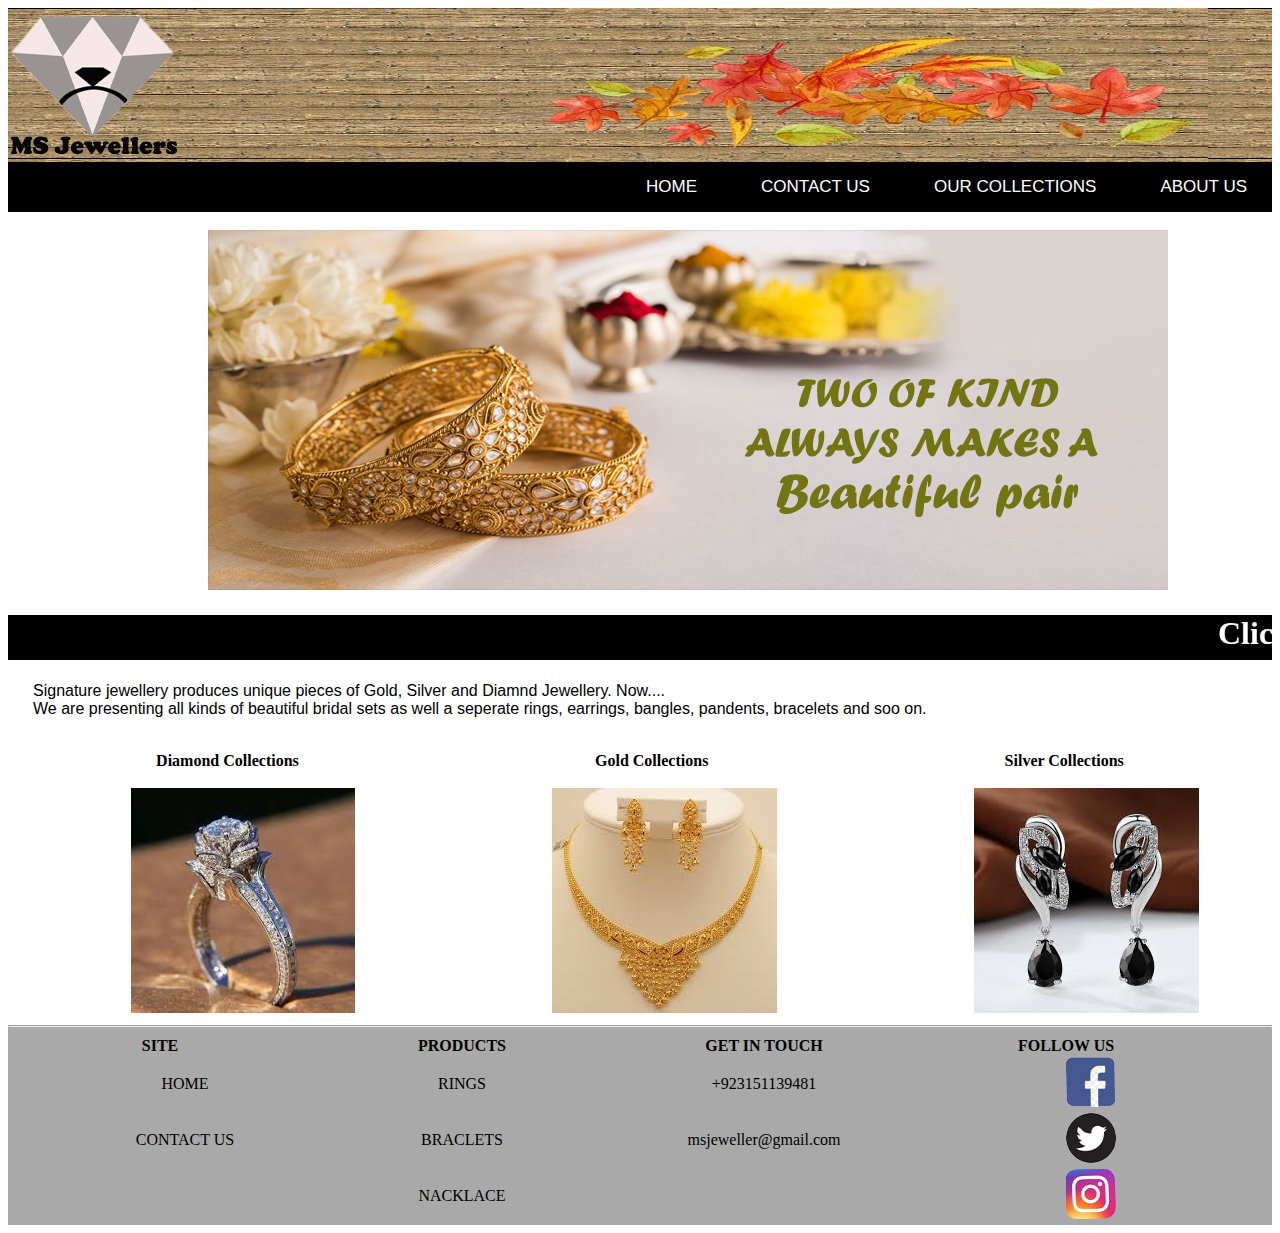
<file: index.html>
<!DOCTYPE html>
<html lang="en">

<head>
    <meta charset="UTF-8">
    <meta name="viewport" content="width=device-width, initial-scale=1.0">
    <title>online jewelery store</title>
    <link rel="stylesheet" href="style.css">
</head>

<body>
    <header>
        <img src="images/MS jewellers logo.png">
    </header>

    <div id="nav1">
        <div id="nav2">
            <a href="index.html">home</a>
            <a href="contact.html">contact us</a>
            <div class="collections">
                <a href="collections.html">Our Collections</a>
                <div class="dropdown">
                    <a href="Diamond Collections/diamond.html">Diamond Collections</a>
                    <a href="Gold collections/gold.html">Gold Collections</a>
                    <a href="Silver collections/silver.html">Silver Collections</a>
                
                </div>
            </div>
            <a href="about us.html">About us</a>
        
        </div>
    </div>
    <br>
    <div id="banner"><img src="banners/13.png" alt=""></div>




    <h1>
        <marquee>Click the images to find out your choice</marquee>
    </h1>
    <p>
        Signature jewellery produces unique pieces of Gold, Silver and Diamnd Jewellery. Now....<br>
        We are presenting all kinds of beautiful bridal sets as well a seperate rings, earrings, bangles, pandents,
        bracelets and soo on.</p>

    <br>

    <div class="div1">
        <div><b>Diamond Collections</b></div>
        <div><b>Gold Collections</b></div>
        <div><b>Silver Collections</b></div>
    </div>
    <br>
    <div class="img">
        <div>
            <a href="Diamond Collections/diamond.html" text-align="top"> <img
                    src="Diamond Collections/diamond pics/ring500ss.jpg" alt="daimond jewelery"></a>

        </div>

        <div>
            <a href="Gold collections/gold.html"> <img src="Gold collections/gold pics/set600.jpg" alt="gold set"
                    title="gold"></a>

        </div>
        <div>
            <a href="Silver collections/silver.html"> <img src="Silver collections/silver pics/earring70ss.jpg"
                    alt="ring"></a>
        </div>
    </div>
    <footer>
        <hr style="color: aquamarine;">
        <table>
            <tr>
                <th>SITE</th>
                <th>PRODUCTS</th>
                <th>GET IN TOUCH</th>
                <th>FOLLOW US</th>
            </tr>
            <tr>
                <th class="td1"><a href="index.html">HOME</a></th>
                <th class="td1">RINGS</th>
                <th class="td1">+923151139481</th>
                <th class="td1"><a href="sabahussain21@yahoo.com"><img src="images/facebook.png" alt=""></a> </th>
            </tr>
            <tr>
                <th class="td1"><a href="contact.html">CONTACT US</a></th>
                <th class="td1">BRACLETS</th>
                <th class="td1">msjeweller@gmail.com</th>
                <th class="td1"><a href="www.twitter.com"> <img src="images/twitter.png" alt=""> </a> </th>
            </tr>
            <tr>
                <th class="td1"></th>
                <th class="td1">NACKLACE</th>
                <th class="td1"></th>
                <th class="td1"> <a href="www.instagram.com"> <img src="images/instagram.png" alt=""> </a> </th>
            </tr>


        </table>
    </footer>
</body>


</html>
</file>
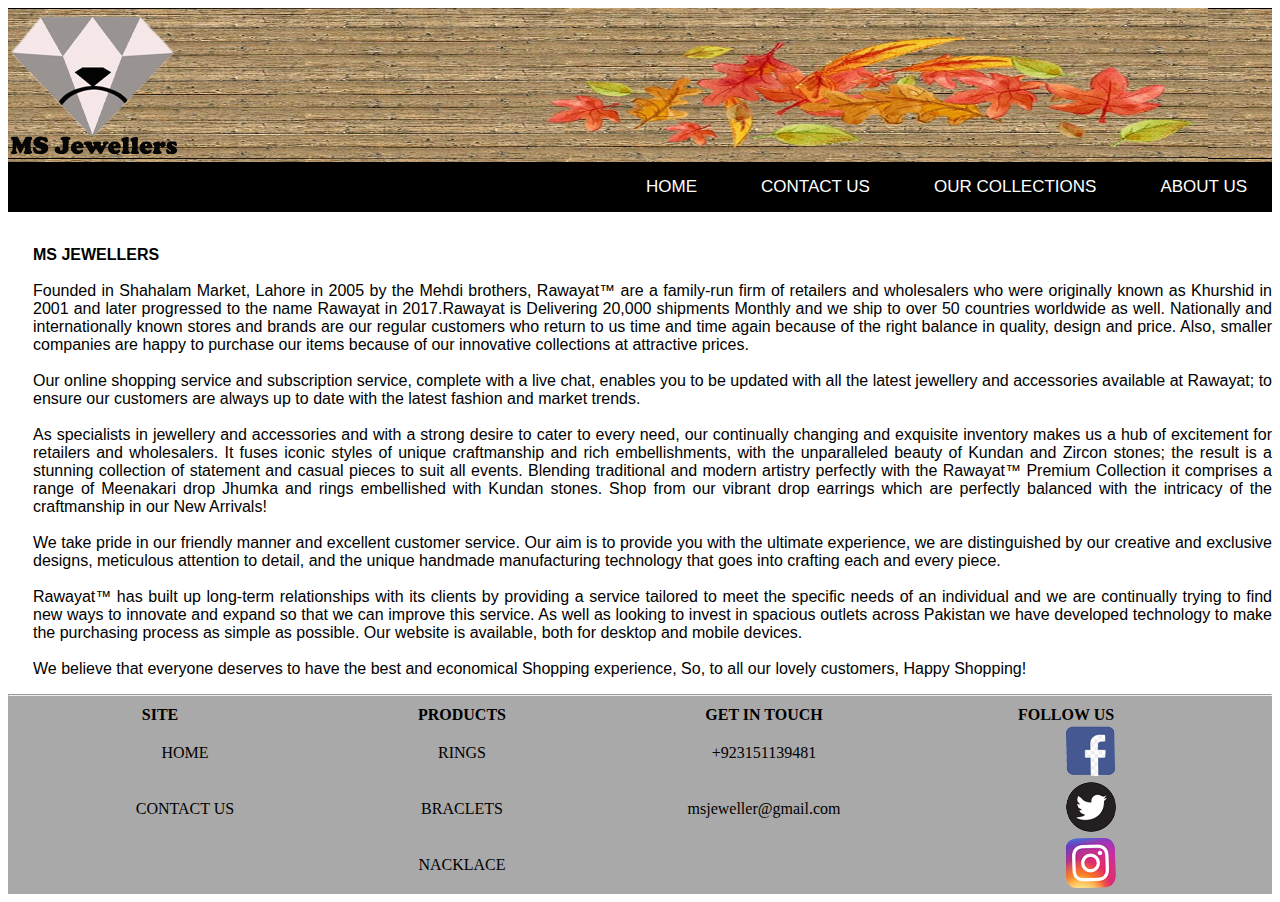
<file: about us.html>
<!DOCTYPE html>
<html lang="en">
<head>
    <meta charset="UTF-8">
    <meta name="viewport" content="width=device-width, initial-scale=1.0">
    <title>Document</title>
    <link rel="stylesheet" href="style.css">
</head>
<body>
    <header>
        <img src="images/MS jewellers logo.png">
    </header>

    <div id="nav1">
        <div id="nav2">
            <a href="index.html">home</a>
            <a href="contact.html">contact us</a>
            <div class="collections">
                <a href="collections.html">Our Collections</a>
                <div class="dropdown">
                    <a href="Diamond Collections/diamond.html">Diamond Collections</a>
                    <a href="Gold collections/gold.html">Gold Collections</a>
                    <a href="Silver collections/silver.html">Silver Collections</a>
                
                </div>
            </div>
            <a href="">About us</a>
        
        </div>
    </div>
    <br>
    <p><b>MS JEWELLERS</b>
        <br>
        <br>
        Founded in Shahalam Market, Lahore in 2005 by the Mehdi brothers, Rawayat™ are a family-run firm of retailers and wholesalers who were originally known as Khurshid in 2001 and later progressed to the name Rawayat in 2017.Rawayat is Delivering 20,000 shipments Monthly and we ship to over 50 countries worldwide as well. Nationally and internationally known stores and brands are our regular customers who return to us time and time again because of the right balance in quality, design and price. Also, smaller companies are happy to purchase our items because of our innovative collections at attractive prices.
        <br>
        <br>
         Our online shopping service and subscription service, complete with a live chat, enables you to be updated with all the latest jewellery and accessories available at Rawayat; to ensure our customers are always up to date with the latest fashion and market trends.
        <br>
        <br>
        As specialists in jewellery and accessories and with a strong desire to cater to every need, our continually changing and exquisite inventory makes us a hub of excitement for retailers and wholesalers. It fuses iconic styles of unique craftmanship and rich embellishments, with the unparalleled beauty of Kundan and Zircon stones; the result is a stunning collection of statement and casual pieces to suit all events. Blending traditional and modern artistry perfectly with the Rawayat™ Premium Collection it comprises a range of Meenakari drop Jhumka and rings embellished with Kundan stones. Shop from our vibrant drop earrings which are perfectly balanced with the intricacy of the craftmanship in our New Arrivals!
        <br>
        <br>
        We take pride in our friendly manner and excellent customer service. Our aim is to provide you with the ultimate experience, we are distinguished by our creative and exclusive designs, meticulous attention to detail, and the unique handmade manufacturing technology that goes into crafting each and every piece.
        <br>
        <br>
        Rawayat™ has built up long-term relationships with its clients by providing a service tailored to meet the specific needs of an individual and we are continually trying to find new ways to innovate and expand so that we can improve this service. As well as looking to invest in spacious outlets across Pakistan we have developed technology to make the purchasing process as simple as possible. Our website is available, both for desktop and mobile devices.
        <br>
        <br>
        We believe that everyone deserves to have the best and economical Shopping experience, So, to all our lovely customers, Happy Shopping! </p>

        <footer>
            <hr style="color: aquamarine;">
            <table>
                <tr>
                    <th>SITE</th>
                    <th>PRODUCTS</th>
                    <th>GET IN TOUCH</th>
                    <th>FOLLOW US</th>
                </tr>
                <tr>
                    <th class="td1"><a href="index.html">HOME</a></th>
                    <th class="td1">RINGS</th>
                    <th class="td1">+923151139481</th>
                    <th class="td1"><a href="sabahussain21@yahoo.com"><img src="images/facebook.png" alt=""></a> </th>
                </tr>
                <tr>
                    <th class="td1"><a href="contact.html">CONTACT US</a></th>
                    <th class="td1">BRACLETS</th>
                    <th class="td1">msjeweller@gmail.com</th>
                    <th class="td1"><a href="www.twitter.com"> <img src="images/twitter.png" alt=""> </a> </th>
                </tr>
                <tr>
                    <th class="td1"></th>
                    <th class="td1">NACKLACE</th>
                    <th class="td1"></th>
                    <th class="td1"> <a href="www.instagram.com"> <img src="images/instagram.png" alt=""> </a> </th>
                </tr>
    
    
            </table>
        </footer>
    </body>
</html>
</file>
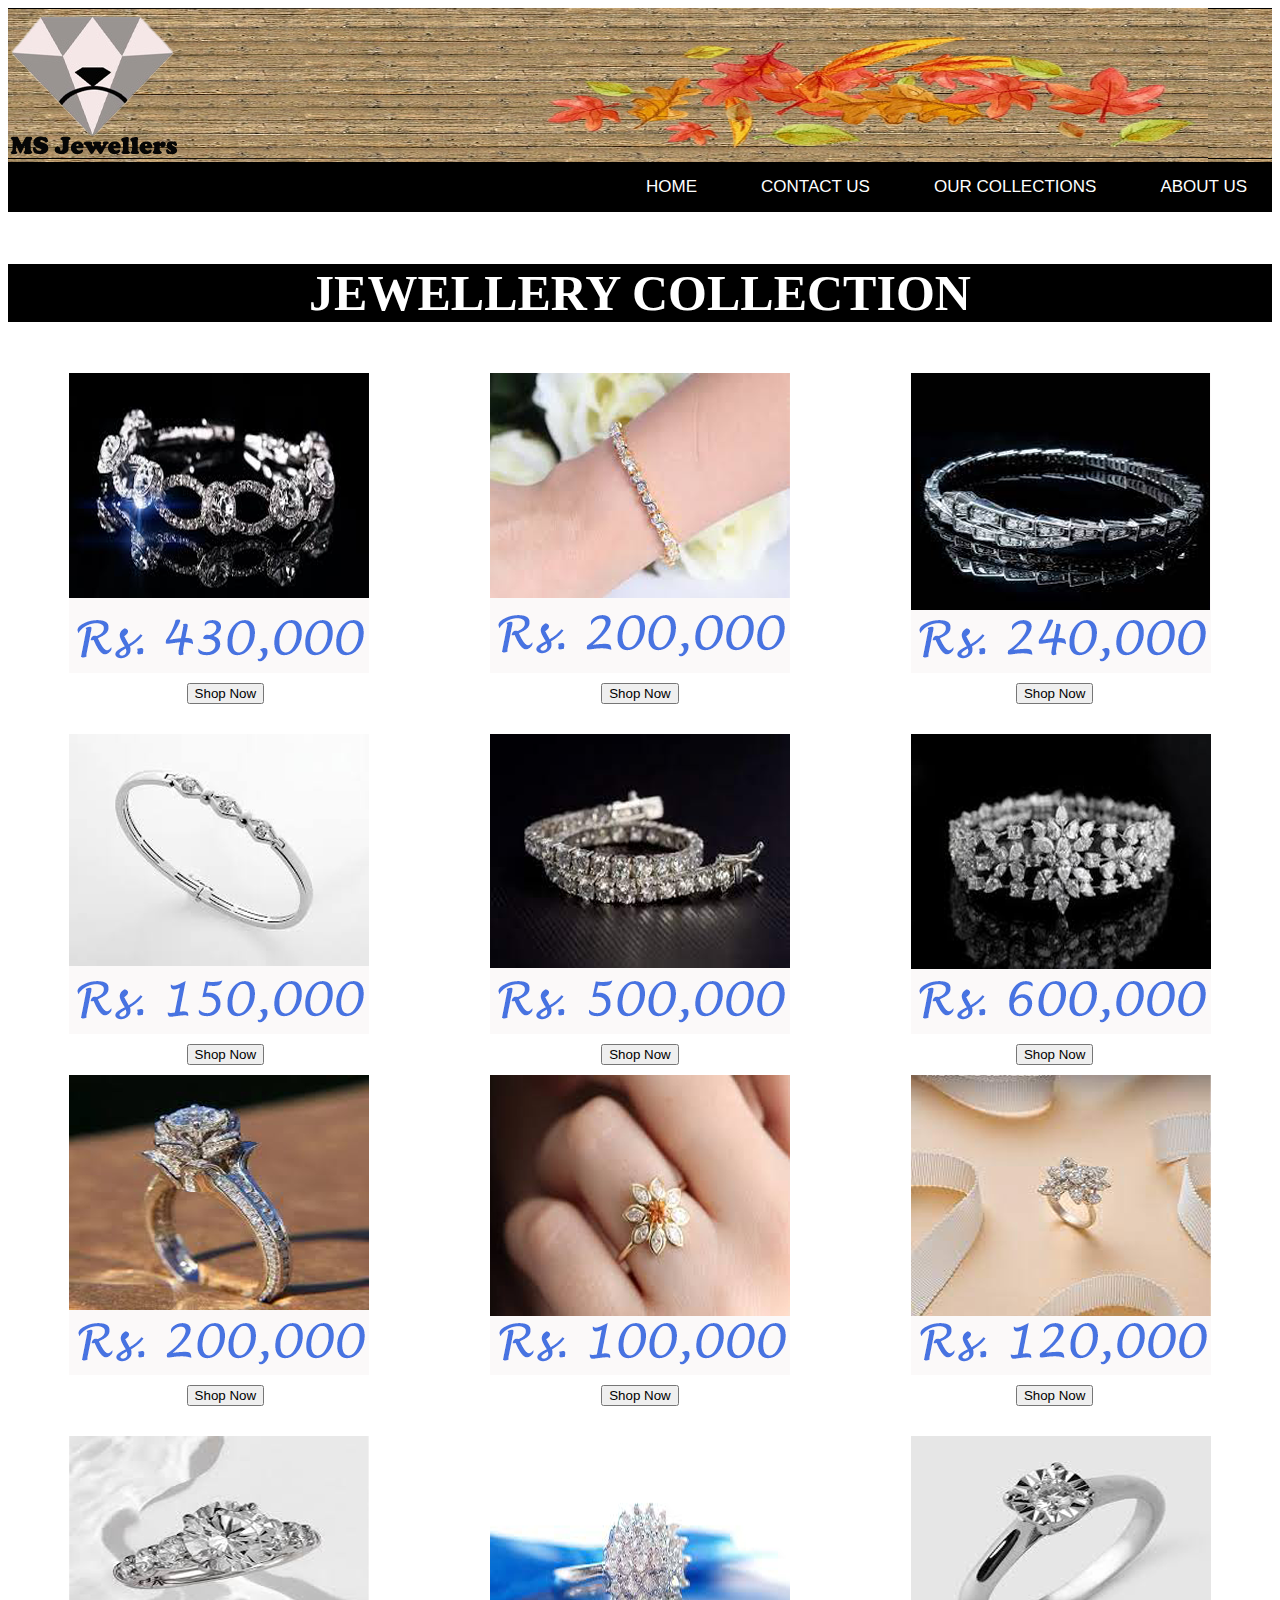
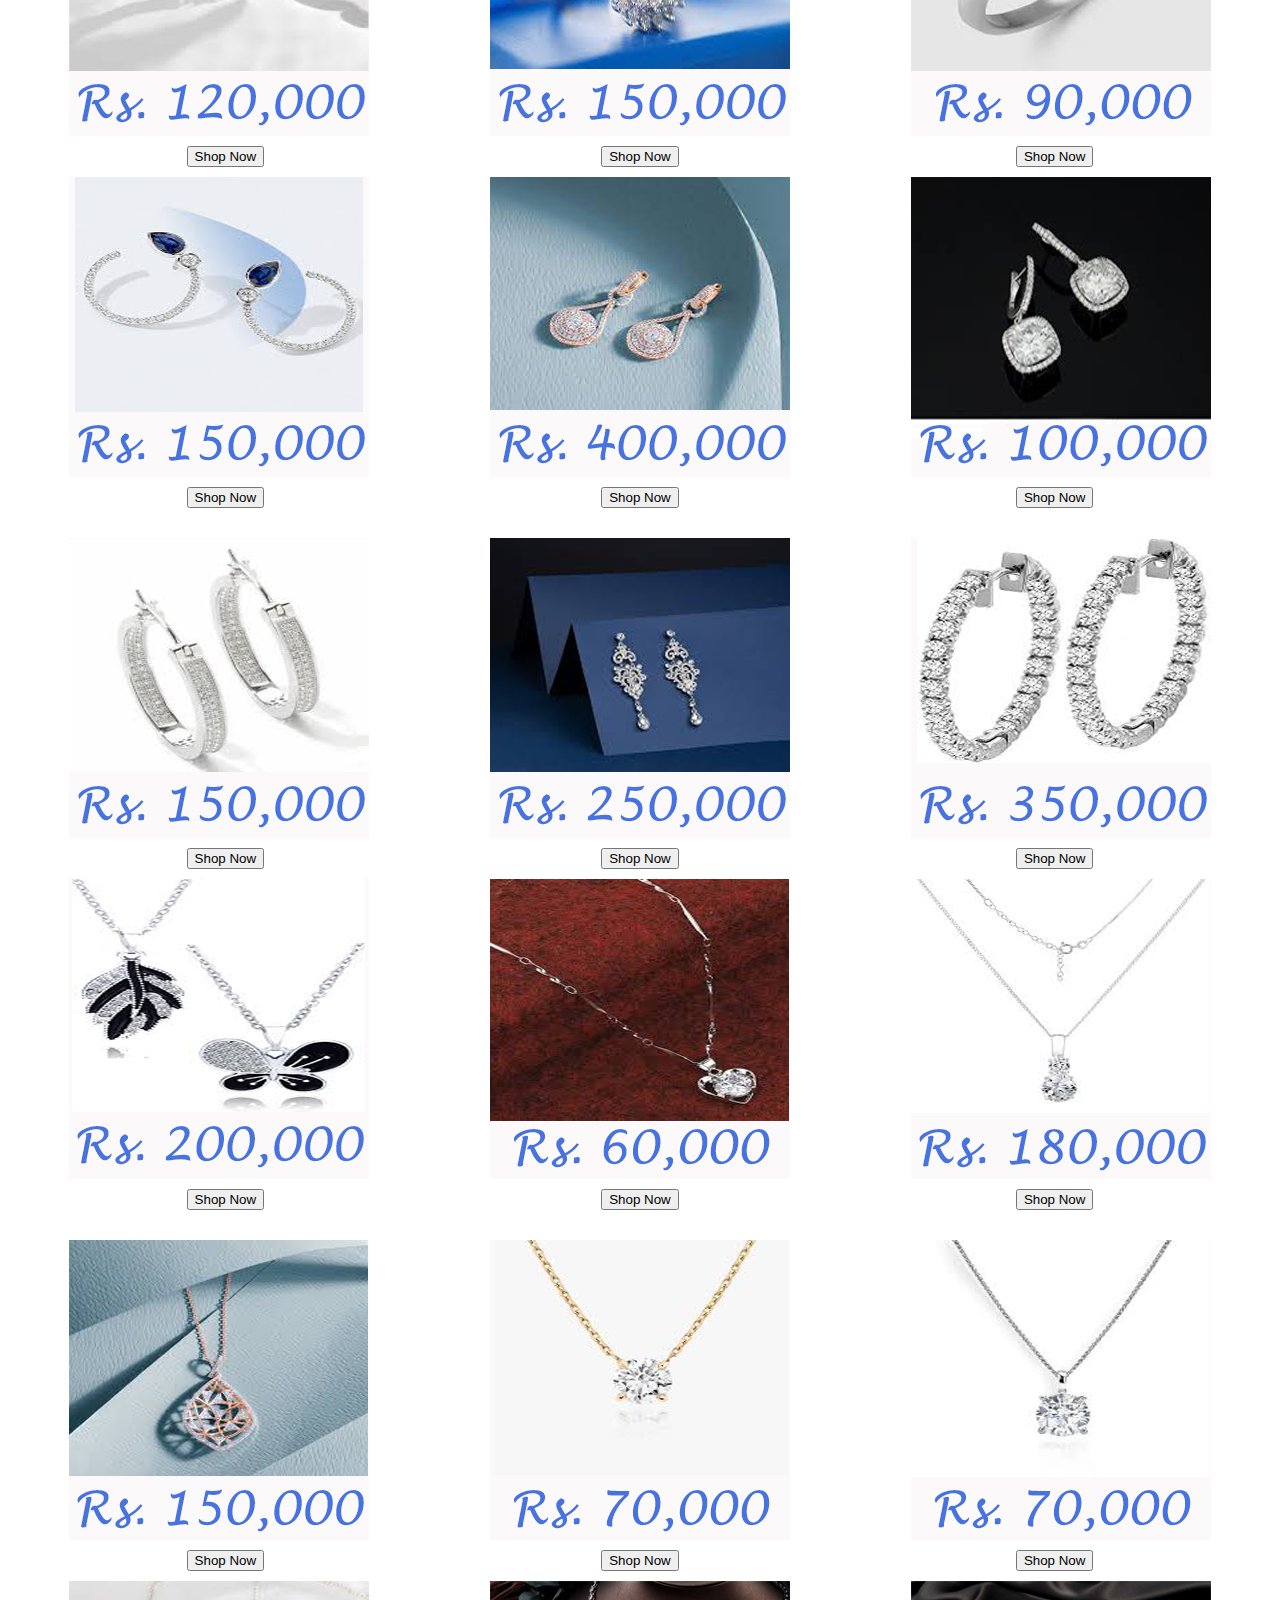
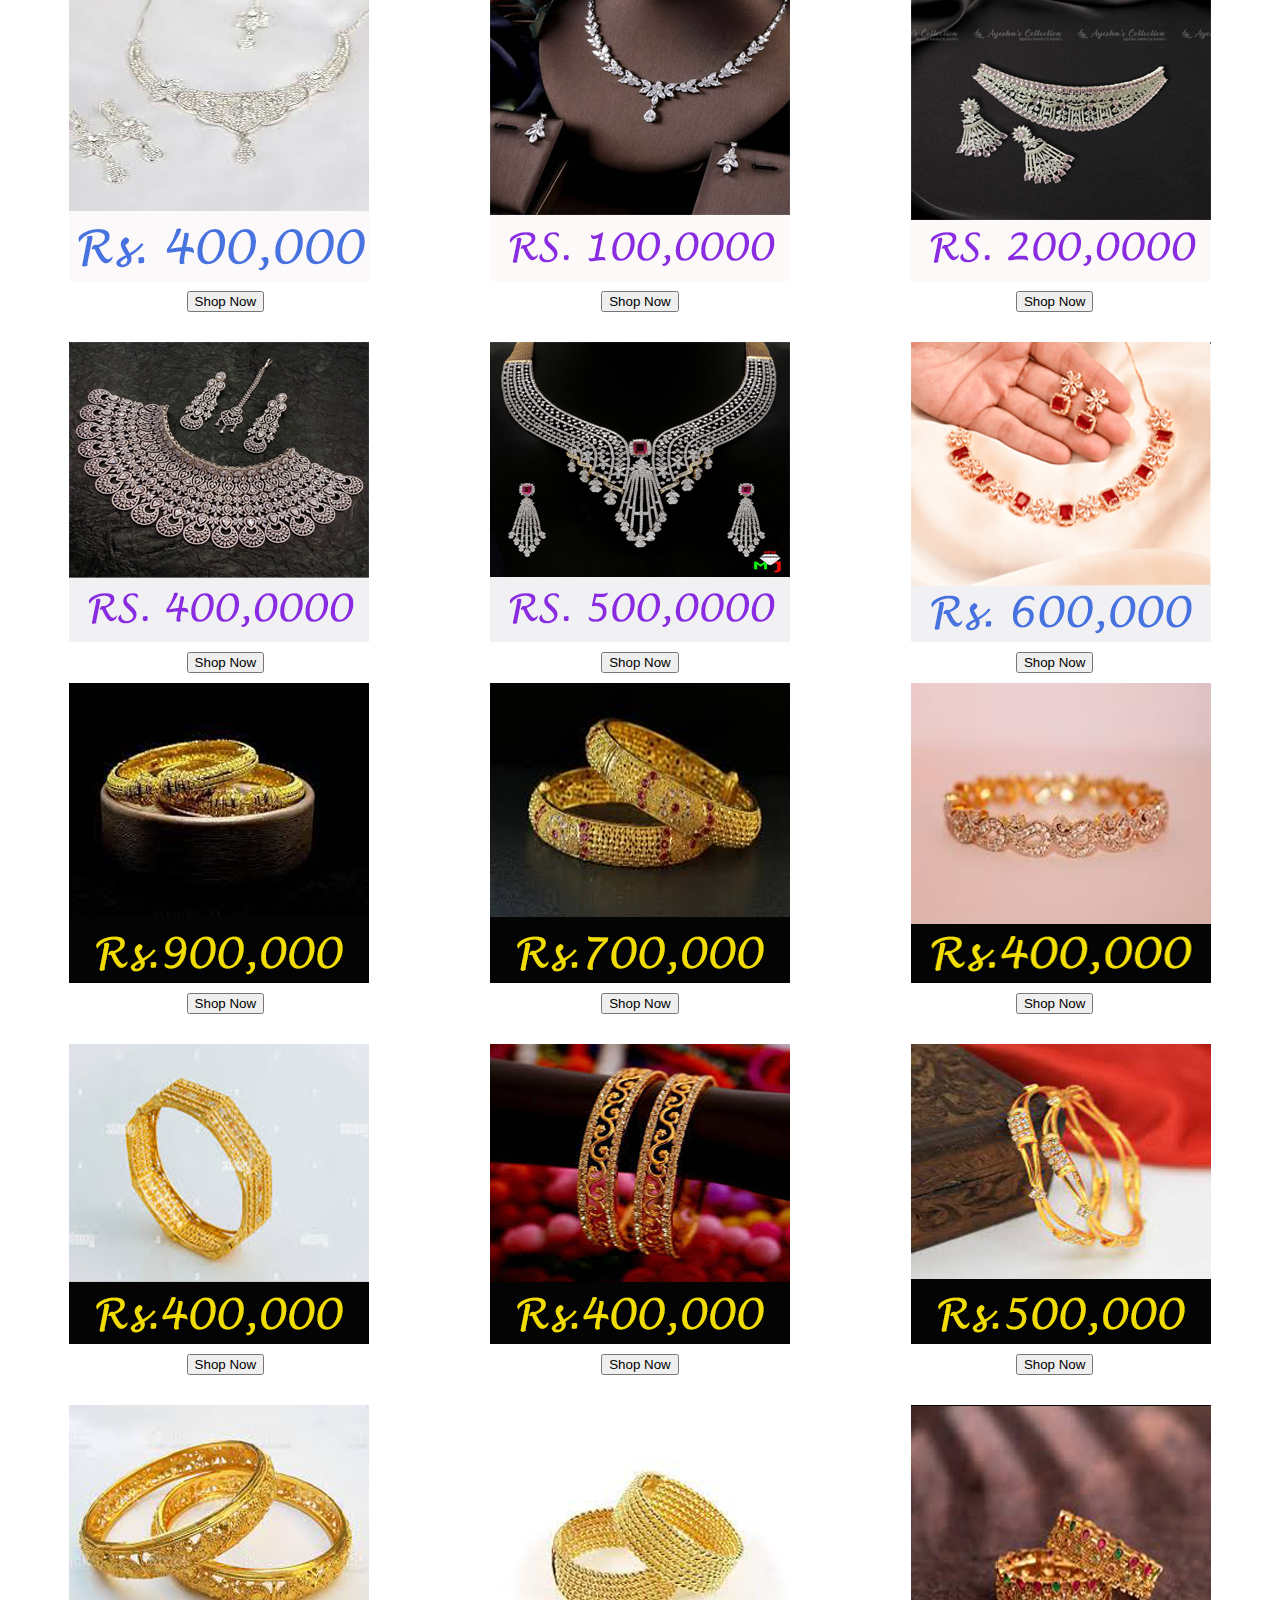
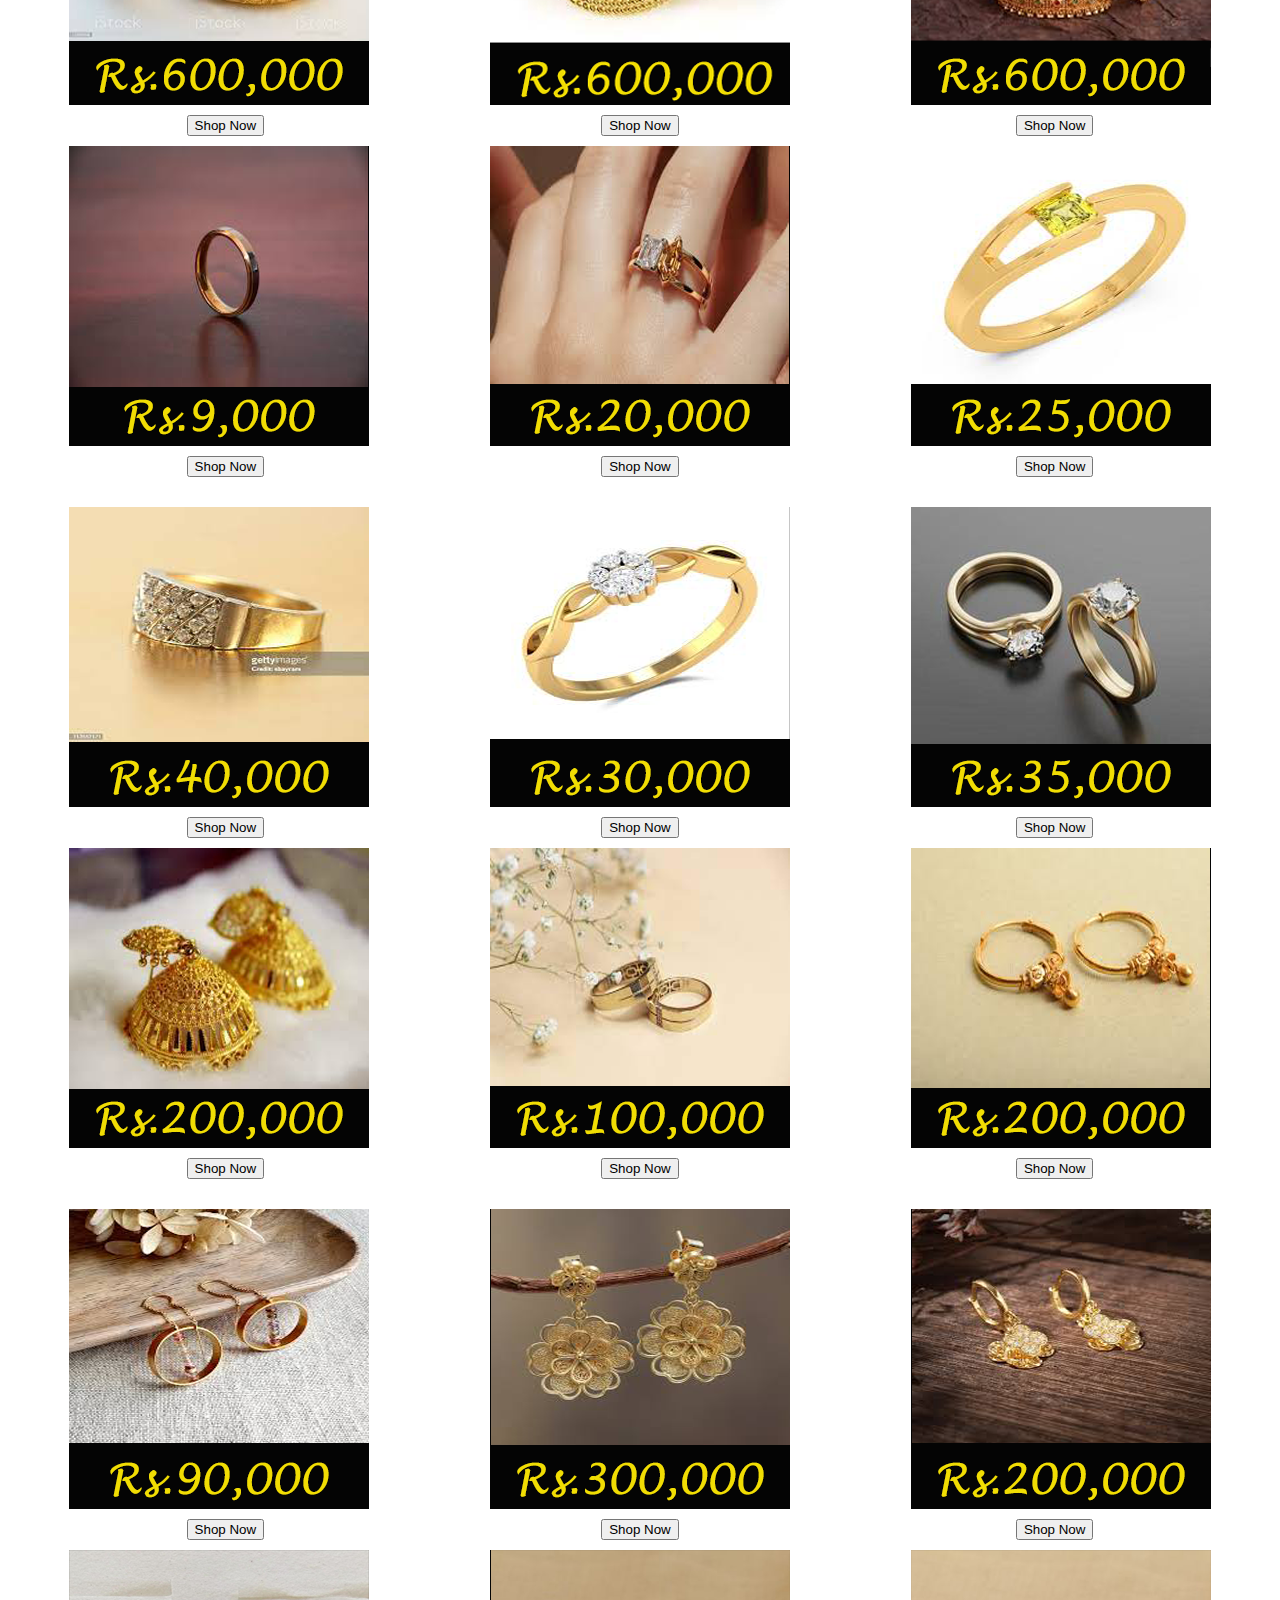
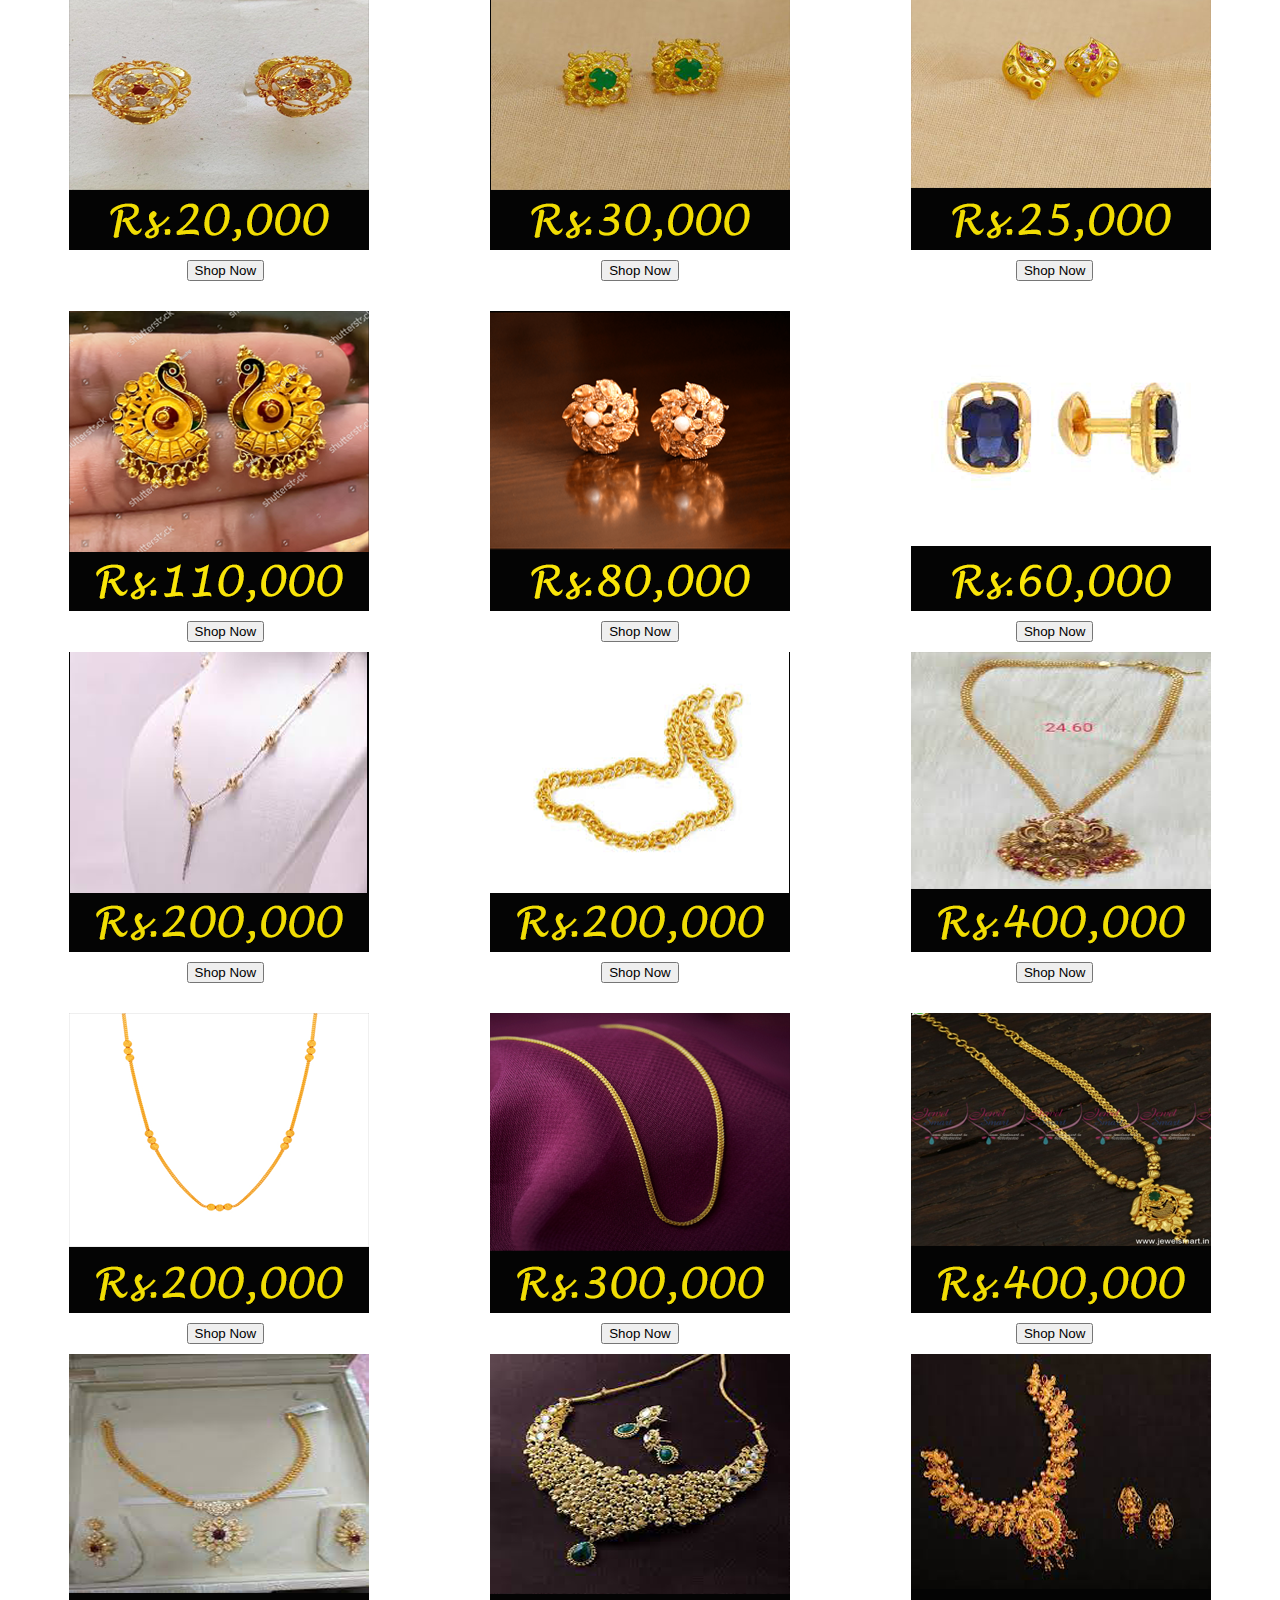
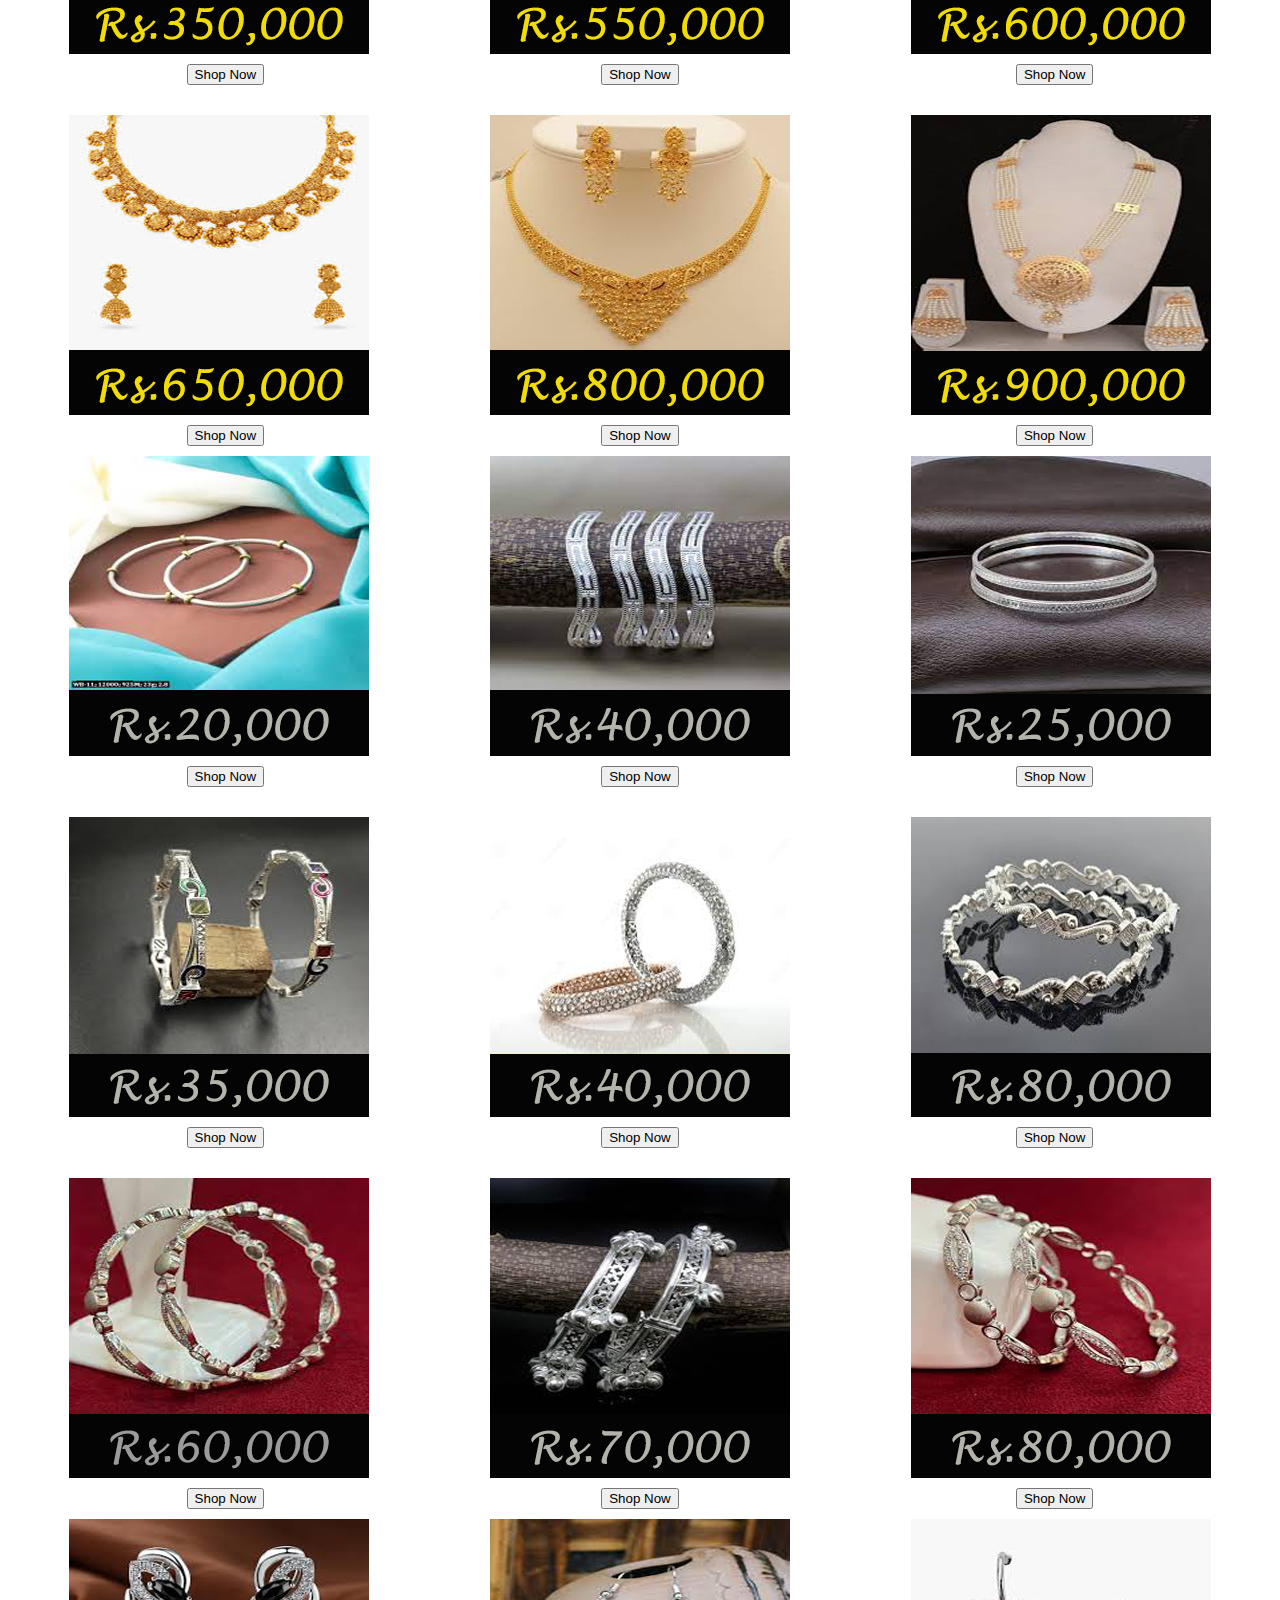
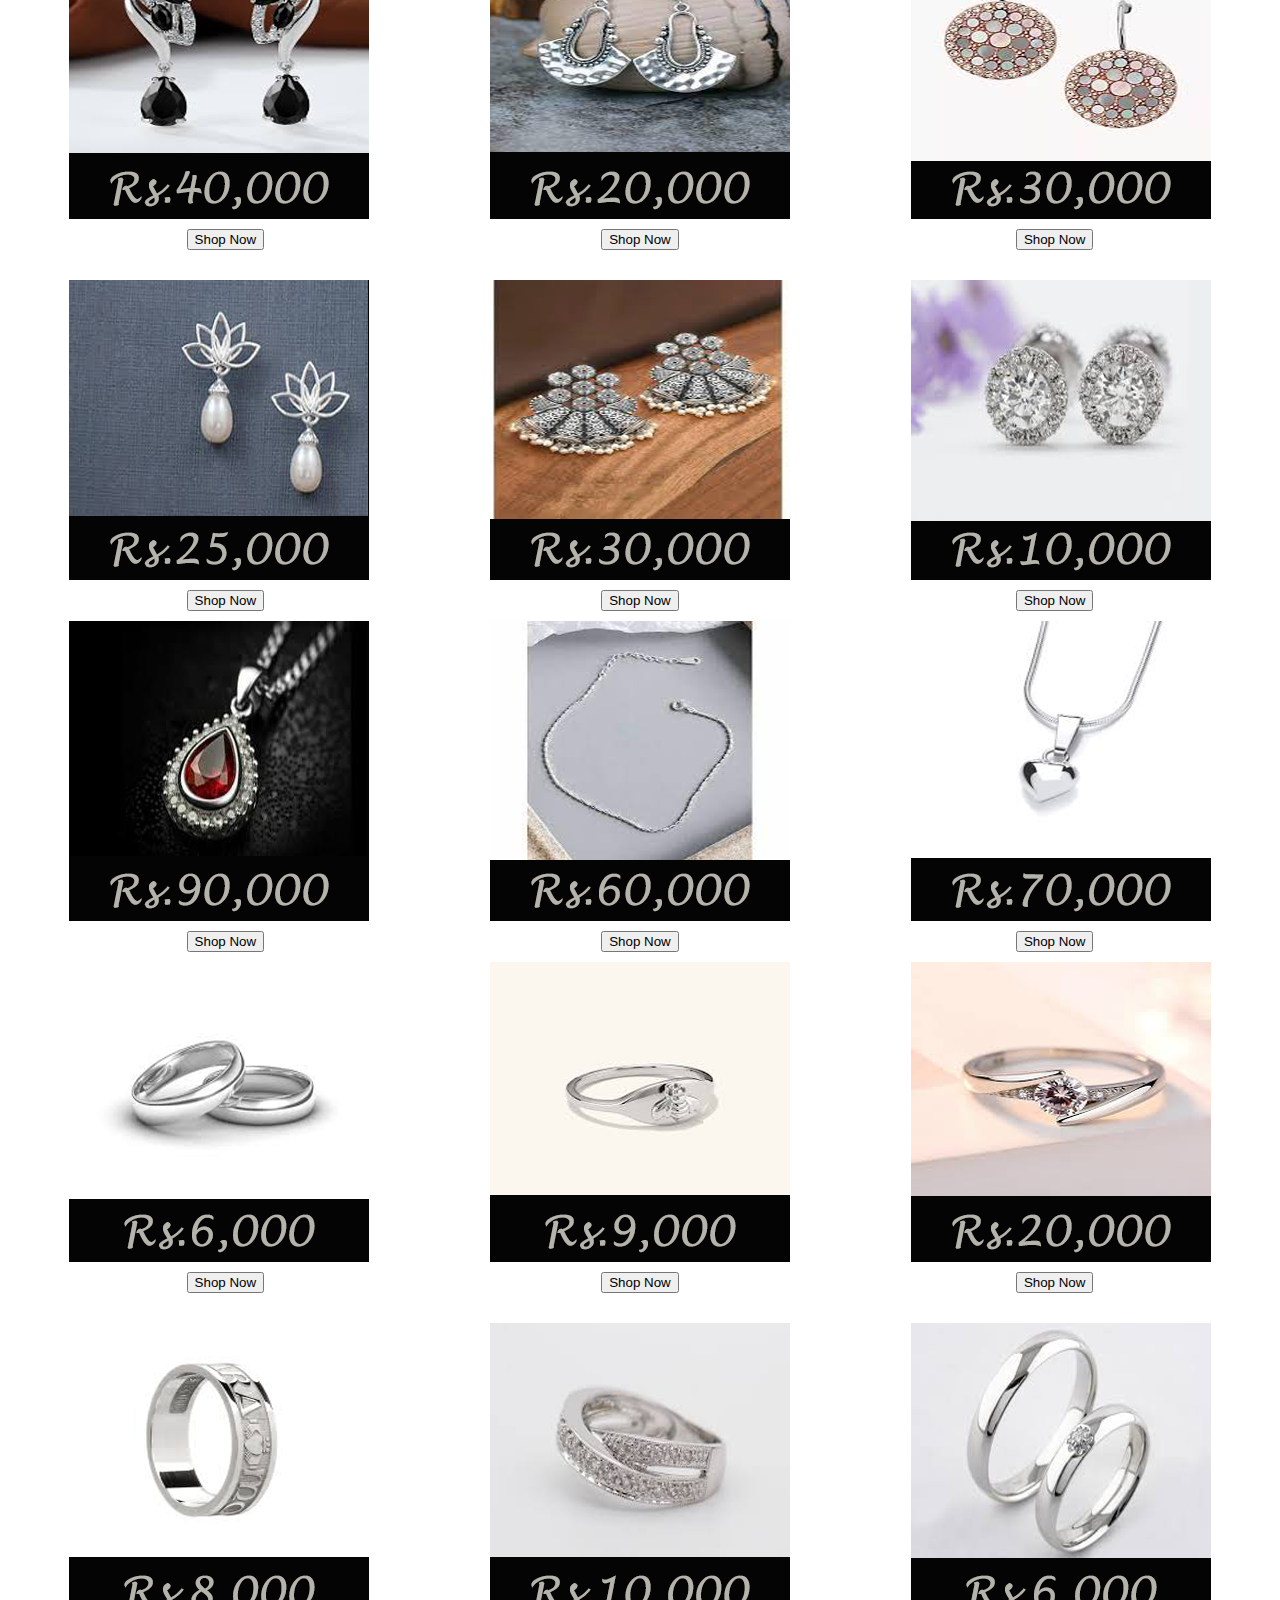
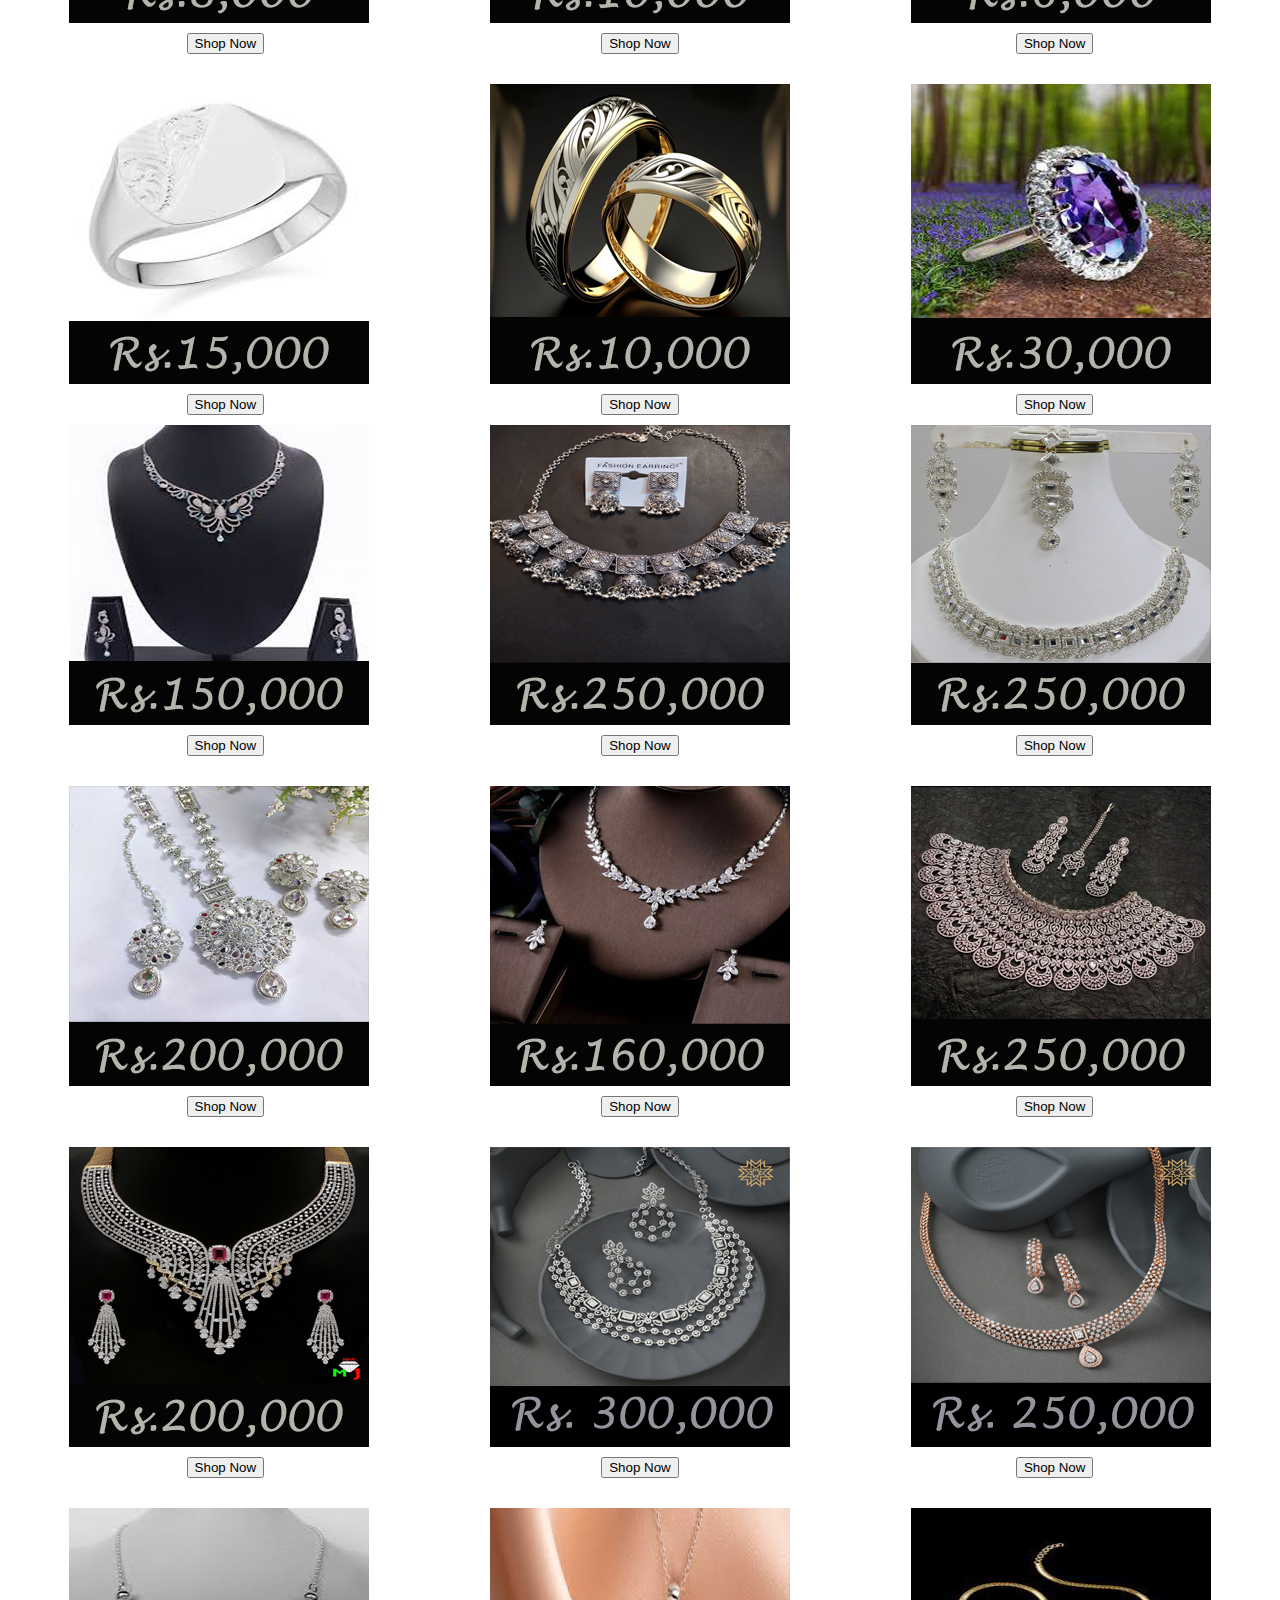
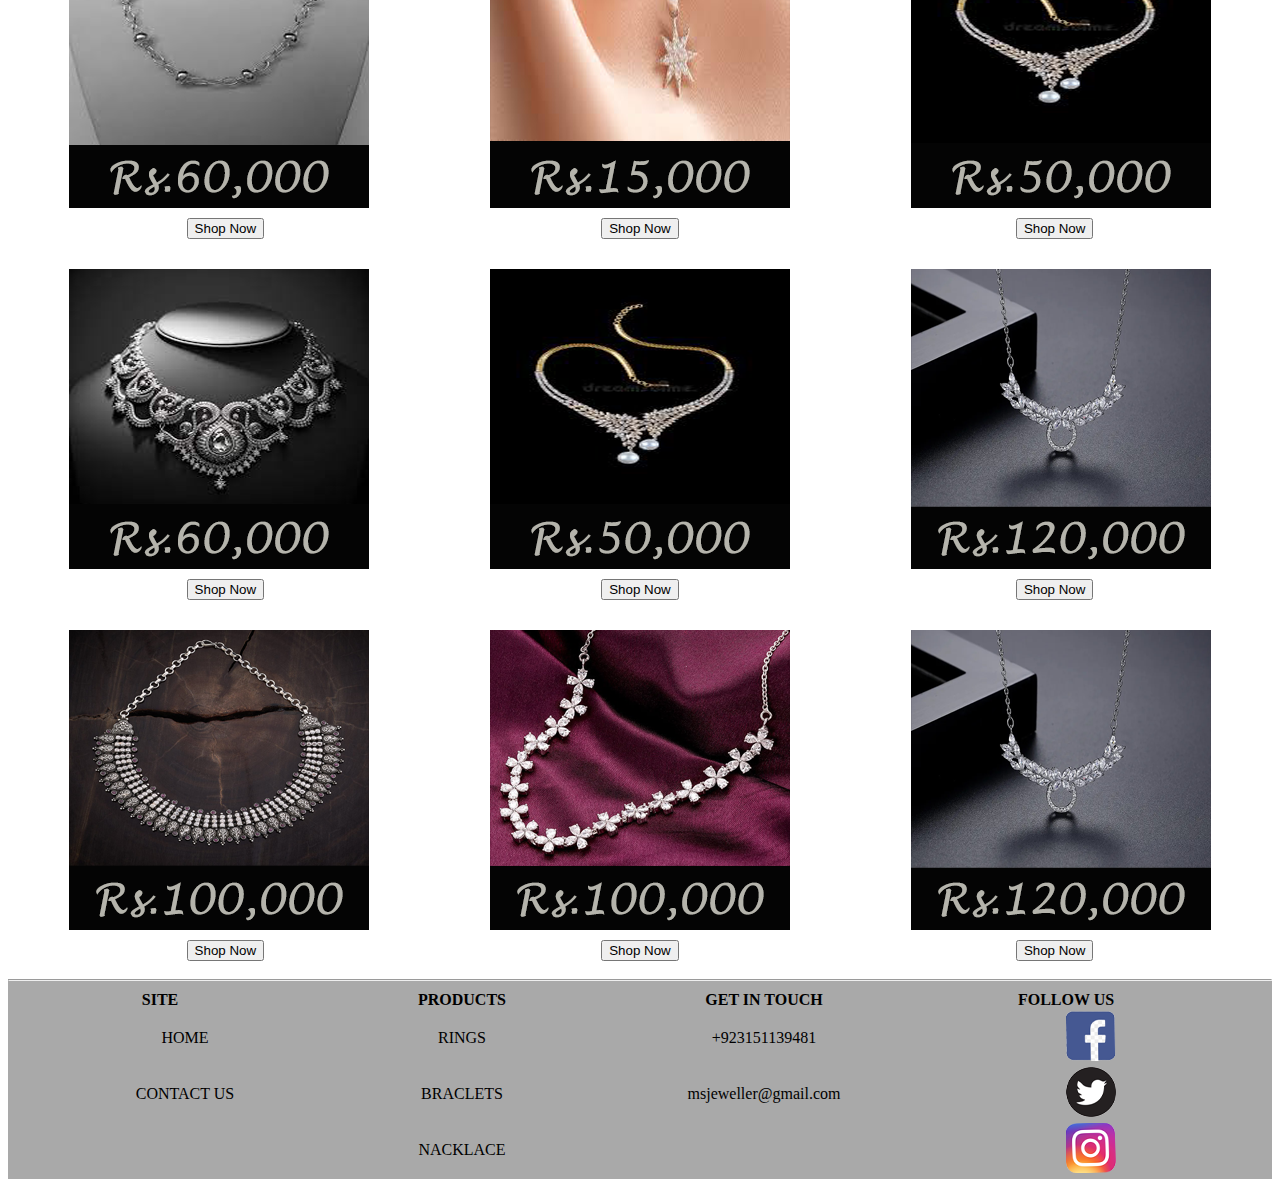
<file: collections.html>
<!DOCTYPE html>
<html lang="en">
<head>
    <meta charset="UTF-8">
    <meta name="viewport" content="width=device-width, initial-scale=1.0">
    <title>collections</title>
    <link rel="stylesheet" href="style.css">

</head>
<body>
    <header>
        <img src="images/MS jewellers logo.png">
    </header>

    <div id="nav1">
        <div id="nav2">
            <a href="index.html">home</a>
            <a href="contact.html">contact us</a>
            <div class="collections">
                <a href="collections.html">Our Collections</a>
                <div class="dropdown">
                    <a href="Diamond Collections/diamond.html">Diamond Collections</a>
                    <a href="Gold collections/gold.html">Gold Collections</a>
                    <a href="Silver collections/silver.html">Silver Collections</a>
                
                </div>
            </div>
            <a href="about us.html">About us</a>
        
        </div>
    </div>
    <br>
    <h1 class="collHeading">JEWELLERY COLLECTION</h1>
    <br>
    <div>
        <div class="ddiv2">
            <img src="Diamond Collections/diamond pics/daimond braclet5.png" alt="">
            <img src="Diamond Collections/diamond pics/diamond braclet1.png" alt="">
            <img src="Diamond Collections/diamond pics/diamond braclet2.png" alt="">
           
        </div>
        <div class="button">
            <button>Shop Now</button>
            <button>Shop Now</button>
            <button>Shop Now</button>
            
        </div>
    
    <div class="ddiv3">
        <img src="Diamond Collections/diamond pics/diamond braclet3.png" alt="">
        <img src="Diamond Collections/diamond pics/diamond braclet6.png" alt="">
        <img src="Diamond Collections/diamond pics/diamond braclet7.png" alt="">
    </div>
    <div class="button">
        <button>Shop Now</button>
        <button>Shop Now</button>
        <button>Shop Now</button>
    </div>
    </div>
    <div>
        <div class="ddiv2">
            <img src="Diamond Collections/diamond pics/ring6.png" alt="">
            <img src="Diamond Collections/diamond pics/ring2.png" alt="">
            <img src="Diamond Collections/diamond pics/ring3.png" alt="">
        </div>
        <div class="button">
            <button>Shop Now</button>
            <button>Shop Now</button>
            <button>Shop Now</button>
        </div>
        <div class="ddiv3">
            <img src="Diamond Collections/diamond pics/ring4.png" alt="">
            <img src="Diamond Collections/diamond pics/ring5.png" alt="">
            <img src="Diamond Collections/diamond pics/ring1.png" alt="">
        </div>
        <div class="button">
            <button>Shop Now</button>
            <button>Shop Now</button>
            <button>Shop Now</button>
        </div>
    </div>
    <div>
        <div class="ddiv2">
            <img src="Diamond Collections/diamond pics/earring0.png" alt="">
            <img src="Diamond Collections/diamond pics/earring10.png" alt="">
            <img src="Diamond Collections/diamond pics/earring2.png" alt="">
        </div>
        <div class="button">
            <button>Shop Now</button>
            <button>Shop Now</button>
            <button>Shop Now</button>
        </div>
    
    </div>
    <div class="ddiv3">
        <img src="Diamond Collections/diamond pics/earring3.png" alt="">
        <img src="Diamond Collections/diamond pics/earring4.png" alt="">
        <img src="Diamond Collections/diamond pics/earring5.png" alt="">
    </div>
    <div class="button">
        <button>Shop Now</button>
        <button>Shop Now</button>
        <button>Shop Now</button>
    </div>
    <div>
        <div class="ddiv2">
            <img src="Diamond Collections/diamond pics/chain1.png" alt="">
            <img src="Diamond Collections/diamond pics/chain2.png">
            <img src="Diamond Collections/diamond pics/chain3.png" alt="">
        </div>
        <div class="button">
            <button>Shop Now</button>
            <button>Shop Now</button>
            <button>Shop Now</button>
        </div>
    
    </div>
    <div class="ddiv3">
        <img src="Diamond Collections/diamond pics/chain4.png" alt="">
        <img src="Diamond Collections/diamond pics/chain5.png" alt="">
        <img src= "Diamond Collections/diamond pics/chain6.png" alt="">
    </div>
    <div class="button">
        <button>Shop Now</button>
        <button>Shop Now</button>
        <button>Shop Now</button>
    </div>
    <div>
        <div class="ddiv2">
            <img src="Diamond Collections/diamond pics/set.png" alt="">
            <img src="Diamond Collections/diamond pics/set11.png">
            <img src="Diamond Collections/diamond pics/set12.png" alt="">
        </div>
        <div class="button">
            <button>Shop Now</button>
            <button>Shop Now</button>
            <button>Shop Now</button>
        </div>
    
    </div>
    <div class="ddiv3">
        <img src="Diamond Collections/diamond pics/set13.png" alt="">
        <img src="Diamond Collections/diamond pics/set14.png" alt="">
        <img src= "Diamond Collections/diamond pics/set21.png" alt="">
    </div>
    <div class="button">
        <button>Shop Now</button>
        <button>Shop Now</button>
        <button>Shop Now</button>
    </div>
    
        <div>
            <div class="ddiv2">
                <img src="Gold collections/gold pics/bangle9.png" alt="">
                <img src="Gold collections/gold pics/bangle10.png" alt="">
                <img src="Gold collections/gold pics/bangle2.png" alt="">
               
            </div>
            <div class="button">
                <button>Shop Now</button>
                <button>Shop Now</button>
                <button>Shop Now</button>
                
            </div>
            <div class="ddiv3">
                <img src="Gold collections/gold pics/bangle3.png" alt="">
                <img src="Gold collections/gold pics/bangle4.png" alt="">
                <img src="Gold collections/gold pics/bangle5.png" alt="">
            </div>
            <div class="button">
                <button>Shop Now</button>
                <button>Shop Now</button>
                <button>Shop Now</button>
            </div>
            </div>
            <div class="ddiv3">
                <img src="Gold collections/gold pics/bangle8.png" alt="">
                <img src="Gold collections/gold pics/bangle6.png" alt="">
                <img src="Gold collections/gold pics/bangle7.png" alt="">
            </div>
            <div class="button">
                <button>Shop Now</button>
                <button>Shop Now</button>
                <button>Shop Now</button>
            </div>
            <div>
                <div class="ddiv2">
                    <img src="Gold collections/gold pics/ring1.png" alt="">
                    <img src="Gold collections/gold pics/ring2.png" alt="">
                    <img src="Gold collections/gold pics/ring3.png" alt="">
                </div>
                <div class="button">
                    <button>Shop Now</button>
                    <button>Shop Now</button>
                    <button>Shop Now</button>
                </div>
                <div class="ddiv3">
                    <img src="Gold collections/gold pics/ring4.png" alt="">
                    <img src="Gold collections/gold pics/ring5.png" alt="">
                    <img src="Gold collections/gold pics/ring6.png" alt="">
                </div>
                <div class="button">
                    <button>Shop Now</button>
                    <button>Shop Now</button>
                    <button>Shop Now</button>
                </div>
            </div>
            <div>
                <div class="ddiv2">
                    <img src="Gold collections/gold pics/earring1.png" alt="">
                    <img src="Gold collections/gold pics/earring2.png" alt="">
                    <img src="Gold collections/gold pics/earring5.png" alt="">
                </div>
                <div class="button">
                    <button>Shop Now</button>
                    <button>Shop Now</button>
                    <button>Shop Now</button>
                </div>
            
            </div>
            <div class="ddiv3">
                <img src="Gold collections/gold pics/earring4.png" alt="">
                <img src="Gold collections/gold pics/earring6.png" alt="">
                <img src="Gold collections/gold pics/earring8.png" alt="">
            </div>
            <div class="button">
                <button>Shop Now</button>
                <button>Shop Now</button>
                <button>Shop Now</button>
            </div>
            <div>
                <div class="ddiv2">
                    <img src="Gold collections/gold pics/eartops2.png" alt="">
                    <img src="Gold collections/gold pics/eartops1.png">
                    <img src="Gold collections/gold pics/eartops3.png" alt="">
                </div>
                <div class="button">
                    <button>Shop Now</button>
                    <button>Shop Now</button>
                    <button>Shop Now</button>
                </div>
                <div class="ddiv3">
                    <img src="Gold collections/gold pics/eartops4.png" alt="">
                    <img src="Gold collections/gold pics/eartops5.png" alt="">
                    <img src="Gold collections/gold pics/eartops6.png" alt="">
                </div>
                <div class="button">
                    <button>Shop Now</button>
                    <button>Shop Now</button>
                    <button>Shop Now</button>
                </div>
            </div>
            <div>
                <div class="ddiv2">
                    <img src="Gold collections/gold pics/chain1.png" alt="">
                    <img src="Gold collections/gold pics/chain2.png" alt="">
                    <img src="Gold collections/gold pics/chain3.png" alt="">
                </div>
                <div class="button">
                    <button>Shop Now</button>
                    <button>Shop Now</button>
                    <button>Shop Now</button>
                </div>
                <div class="ddiv3">
                    <img src="Gold collections/gold pics/chain4.png" alt="">
                    <img src="Gold collections/gold pics/chain5.png" alt="">
                    <img src="Gold collections/gold pics/chain6.png" alt="">
                </div>
                <div class="button">
                    <button>Shop Now</button>
                    <button>Shop Now</button>
                    <button>Shop Now</button>
                </div>
            </div>
            <div>
                <div class="ddiv2">
                    <img src="Gold collections/gold pics/set1.png" alt="">
                    <img src="Gold collections/gold pics/set2.png" alt="">
                    <img src="Gold collections/gold pics/set3.png" alt="">
                </div>
                <div class="button">
                    <button>Shop Now</button>
                    <button>Shop Now</button>
                    <button>Shop Now</button>
                </div>
                <div class="ddiv3">
                    <img src="Gold collections/gold pics/set4.png" alt="">
                    <img src="Gold collections/gold pics/set5.png" alt="">
                    <img src="Gold collections/gold pics/set6.png" alt="">
                </div>
                <div class="button">
                    <button>Shop Now</button>
                    <button>Shop Now</button>
                    <button>Shop Now</button>
                </div>
            </div>            
            <div>
                <div class="ddiv2">
                    <img src="Silver collections/silver pics/bangles1.png" alt="">
                    <img src="Silver collections/silver pics/bangles3.png" alt="">
                    <img src="Silver collections/silver pics/bangles2.png" alt="">
                   
                </div>
                <div class="button">
                    <button>Shop Now</button>
                    <button>Shop Now</button>
                    <button>Shop Now</button>
                    
                </div>
            
            <div class="ddiv3">
                <img src="Silver collections/silver pics/bangles4.png" alt="">
                <img src="Silver collections/silver pics/bangles5.png" alt="">
                <img src="Silver collections/silver pics/bangles7.png" alt="">
            </div>
            <div class="button">
                <button>Shop Now</button>
                <button>Shop Now</button>
                <button>Shop Now</button>
            </div>
            </div>
            <div class="ddiv3">
                <img src="Silver collections/silver pics/bangles6.png" alt="">
                <img src="Silver collections/silver pics/bangles8.png" alt="">
                <img src="Silver collections/silver pics/bangles9.png" alt="">
            </div>
            <div class="button">
                <button>Shop Now</button>
                <button>Shop Now</button>
                <button>Shop Now</button>
            </div>
            </div>
            <div>
                <div class="ddiv2">
                    <img src="Silver collections/silver pics/earring3.png" alt="">
                    <img src="Silver collections/silver pics/earring2.png" alt="">
                    <img src="Silver collections/silver pics/earring1.png" alt="">
                </div>
                <div class="button">
                    <button>Shop Now</button>
                    <button>Shop Now</button>
                    <button>Shop Now</button>
                </div>
            
            </div>
            <div class="ddiv3">
                <img src="Silver collections/silver pics/earring4.png" alt="">
                <img src="Silver collections/silver pics/eartops.png" alt="">
                <img src="Silver collections/silver pics/eartops2.png" alt="">
            </div>
            <div class="button">
                <button>Shop Now</button>
                <button>Shop Now</button>
                <button>Shop Now</button>
            </div>
            <div>
    <div class="ddiv2">
        <img src="Silver collections/silver pics/chain4.png" alt="">
        <img src="Silver collections/silver pics/chain1.png">
        <img src="Silver collections/silver pics/chain3.png" alt="">
    </div>
    <div class="button">
        <button>Shop Now</button>
        <button>Shop Now</button>
        <button>Shop Now</button>
    </div>
    <div>
        <div class="ddiv2">
            <img src="Silver collections/silver pics/ring1.png" alt="">
            <img src="Silver collections/silver pics/ring2.png">
            <img src="Silver collections/silver pics/ring8.png" alt="">
        </div>
        <div class="button">
            <button>Shop Now</button>
            <button>Shop Now</button>
            <button>Shop Now</button>
        </div>
    
    </div>
    <div class="ddiv3">
        <img src="Silver collections/silver pics/ring4.png" alt="">
        <img src="Silver collections/silver pics/ring5.png" alt="">
        <img src= "Silver collections/silver pics/ring6.png" alt="">
    </div>
    <div class="button">
        <button>Shop Now</button>
        <button>Shop Now</button>
        <button>Shop Now</button>
    </div>
    <div class="ddiv3">
        <img src="Silver collections/silver pics/ring7.png" alt="">
        <img src="Silver collections/silver pics/ring3.png" alt="">
        <img src= "Silver collections/silver pics/ring9.png" alt="">
    </div>
    <div class="button">
        <button>Shop Now</button>
        <button>Shop Now</button>
        <button>Shop Now</button>
    </div>
    <div>
        <div class="ddiv2">
            <img src="Silver collections/silver pics/set1.png" alt="">
            <img src="Silver collections/silver pics/set2.png">
            <img src="Silver collections/silver pics/set3.png" alt="">
        </div>
        <div class="button">
            <button>Shop Now</button>
            <button>Shop Now</button>
            <button>Shop Now</button>
        </div>
    
    </div>
    <div class="ddiv3">
        <img src="Silver collections/silver pics/set4.png" alt="">
        <img src="Silver collections/silver pics/set5.png" alt="">
        <img src= "Silver collections/silver pics/set6.png" alt="">
    </div>
    <div class="button">
        <button>Shop Now</button>
        <button>Shop Now</button>
        <button>Shop Now</button>
    </div>
    </div>
    <div class="ddiv3">
        <img src="Silver collections/silver pics/set7.png" alt="">
        <img src="Silver collections/silver pics/set8.png" alt="">
        <img src= "Silver collections/silver pics/set9.png" alt="">
    </div>
    <div class="button">
        <button>Shop Now</button>
        <button>Shop Now</button>
        <button>Shop Now</button>
    </div>

</div>
<div class="ddiv3">
    <img src="Silver collections/silver pics/chain2.png" alt="">
    <img src="Silver collections/silver pics/chain5.png" alt="">
    <img src= "Silver collections/silver pics/nacklac2.png" alt="">
</div>
<div class="button">
    <button>Shop Now</button>
    <button>Shop Now</button>
    <button>Shop Now</button>
</div>
<div class="ddiv3">
    <img src="Silver collections/silver pics/nacklace1.png" alt="">
    <img src="Silver collections/silver pics/nacklac2.png" alt="">
    <img src= "Silver collections/silver pics/nacklace3.png" alt="">
</div>
<div class="button">
    <button>Shop Now</button>
    <button>Shop Now</button>
    <button>Shop Now</button>
</div>
<div class="ddiv3">
    <img src="Silver collections/silver pics/necklace.png" alt="">
    <img src="Silver collections/silver pics/nacklace4.png" alt="">
    <img src= "Silver collections/silver pics/nacklace3.png" alt="">
</div>
<div class="button">
    <button>Shop Now</button>
    <button>Shop Now</button>
    <button>Shop Now</button>
</div>
        <footer>
            <hr style="color: aquamarine;">
            <table>
                <tr>
                    <th>SITE</th>
                    <th>PRODUCTS</th>
                    <th>GET IN TOUCH</th>
                    <th>FOLLOW US</th>
                </tr>
                <tr>
                    <th class="td1"><a href="index.html">HOME</a></th>
                    <th class="td1">RINGS</th>
                    <th class="td1">+923151139481</th>
                    <th class="td1"><a href="sabahussain21@yahoo.com"><img src="images/facebook.png" alt=""></a> </th>
                </tr>
                <tr>
                    <th class="td1"><a href="contact.html">CONTACT US</a></th>
                    <th class="td1">BRACLETS</th>
                    <th class="td1">msjeweller@gmail.com</th>
                    <th class="td1"><a href="www.twitter.com"> <img src="images/twitter.png" alt=""> </a> </th>
                </tr>
                <tr>
                    <th class="td1"></th>
                    <th class="td1">NACKLACE</th>
                    <th class="td1"></th>
                    <th class="td1"> <a href="www.instagram.com"> <img src="images/instagram.png" alt=""> </a> </th>
                </tr>
    
    
            </table>
        </footer>
    </body>
</html>
</file>
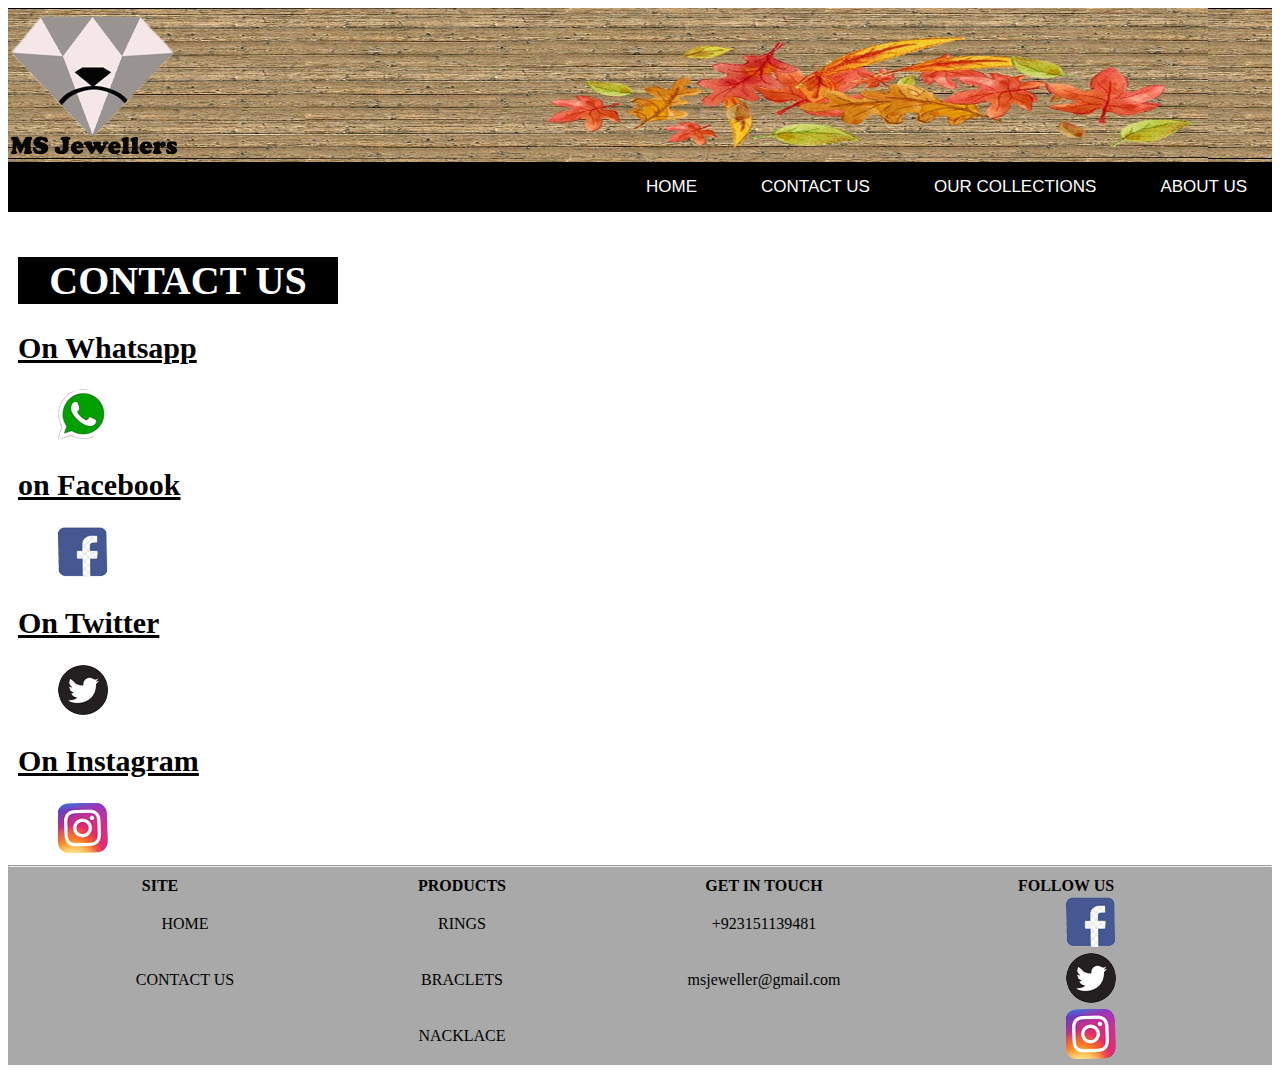
<file: contact.html>
<!DOCTYPE html>
<html lang="en">
<head>
    <meta charset="UTF-8">
    <meta name="viewport" content="width=device-width, initial-scale=1.0">
    <title>contact</title>
    <link rel="stylesheet" href="style.css">
</head>
<body>
    <header>
        <img src="images/MS jewellers logo.png">
    </header>

    <div id="nav1">
        <div id="nav2">
            <a href="index.html">home</a>
            <a href="contact.html">contact us</a>
            <div class="collections">
                <a href="collections.html">Our Collections</a>
                <div class="dropdown">
                    <a href="Diamond Collections/diamond.html">Diamond Collections</a>
                    <a href="Gold collections/gold.html">Gold Collections</a>
                    <a href="Silver collections/silver.html">Silver Collections</a>
                
                </div>
            </div>
            <a href="about us.html">About us</a>
        
        </div>
    </div>
    <br>
    <h1 id="contacth1">CONTACT US</h1>

    <h2 id="contacth2">On Whatsapp</h2>
    <a href="03151139481"> <img src="images/whatsapp.png" alt=""> </a>

    <h2 id="contacth2">on Facebook</h2>
    <a href="www.facebook.com"><img src="images/facebook.png" alt=""> </a>

    <h2 id="contacth2">On Twitter</h2>
    <a href="www.twitter.com"> <img src="images/twitter.png" alt=""> </a>

    <h2 id="contacth2">On Instagram</h2>
    <a href="www.instagram.com"> <img src="images/instagram.png" alt=""> </a>
    <br>
    <footer>
        <hr style="color: aquamarine;">
        <table>
            <tr>
                <th>SITE</th>
                <th>PRODUCTS</th>
                <th>GET IN TOUCH</th>
                <th>FOLLOW US</th>
            </tr>
            <tr>
                <th class="td1"><a href="index.html">HOME</a></th>
                <th class="td1">RINGS</th>
                <th class="td1">+923151139481</th>
                <th class="td1"><a href="sabahussain21@yahoo.com"><img src="images/facebook.png" alt=""></a> </th>
            </tr>
            <tr>
                <th class="td1"><a href="contact.html">CONTACT US</a></th>
                <th class="td1">BRACLETS</th>
                <th class="td1">msjeweller@gmail.com</th>
                <th class="td1"><a href="www.twitter.com"><img src="images/twitter.png" alt=""></a> </th>
            </tr>
            <tr>
                <th class="td1"></th>
                <th class="td1">NACKLACE</th>
                <th class="td1"></th>
                <th class="td1"> <a href="www.instagram.com"><img src="images/instagram.png" alt=""></a> </th>
            </tr>


        </table>
    </footer>
</body>
</html>
</file>
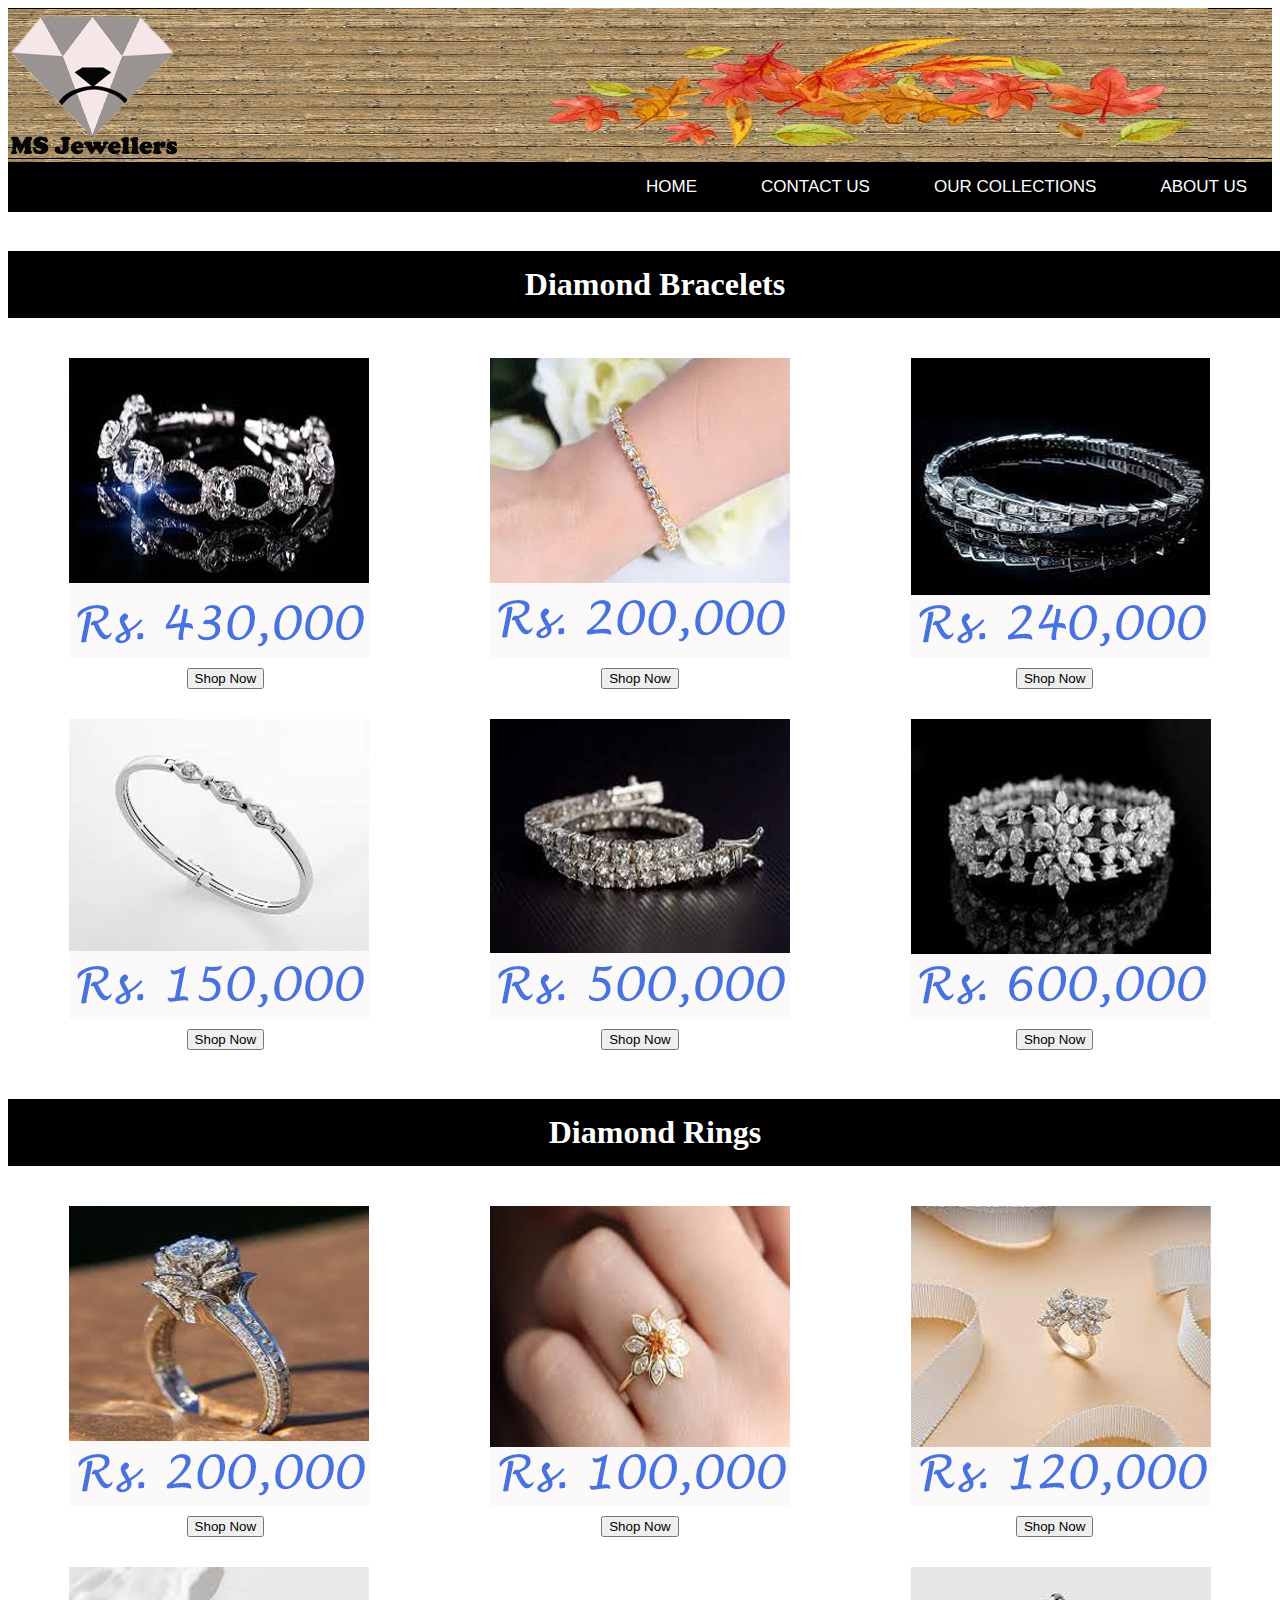
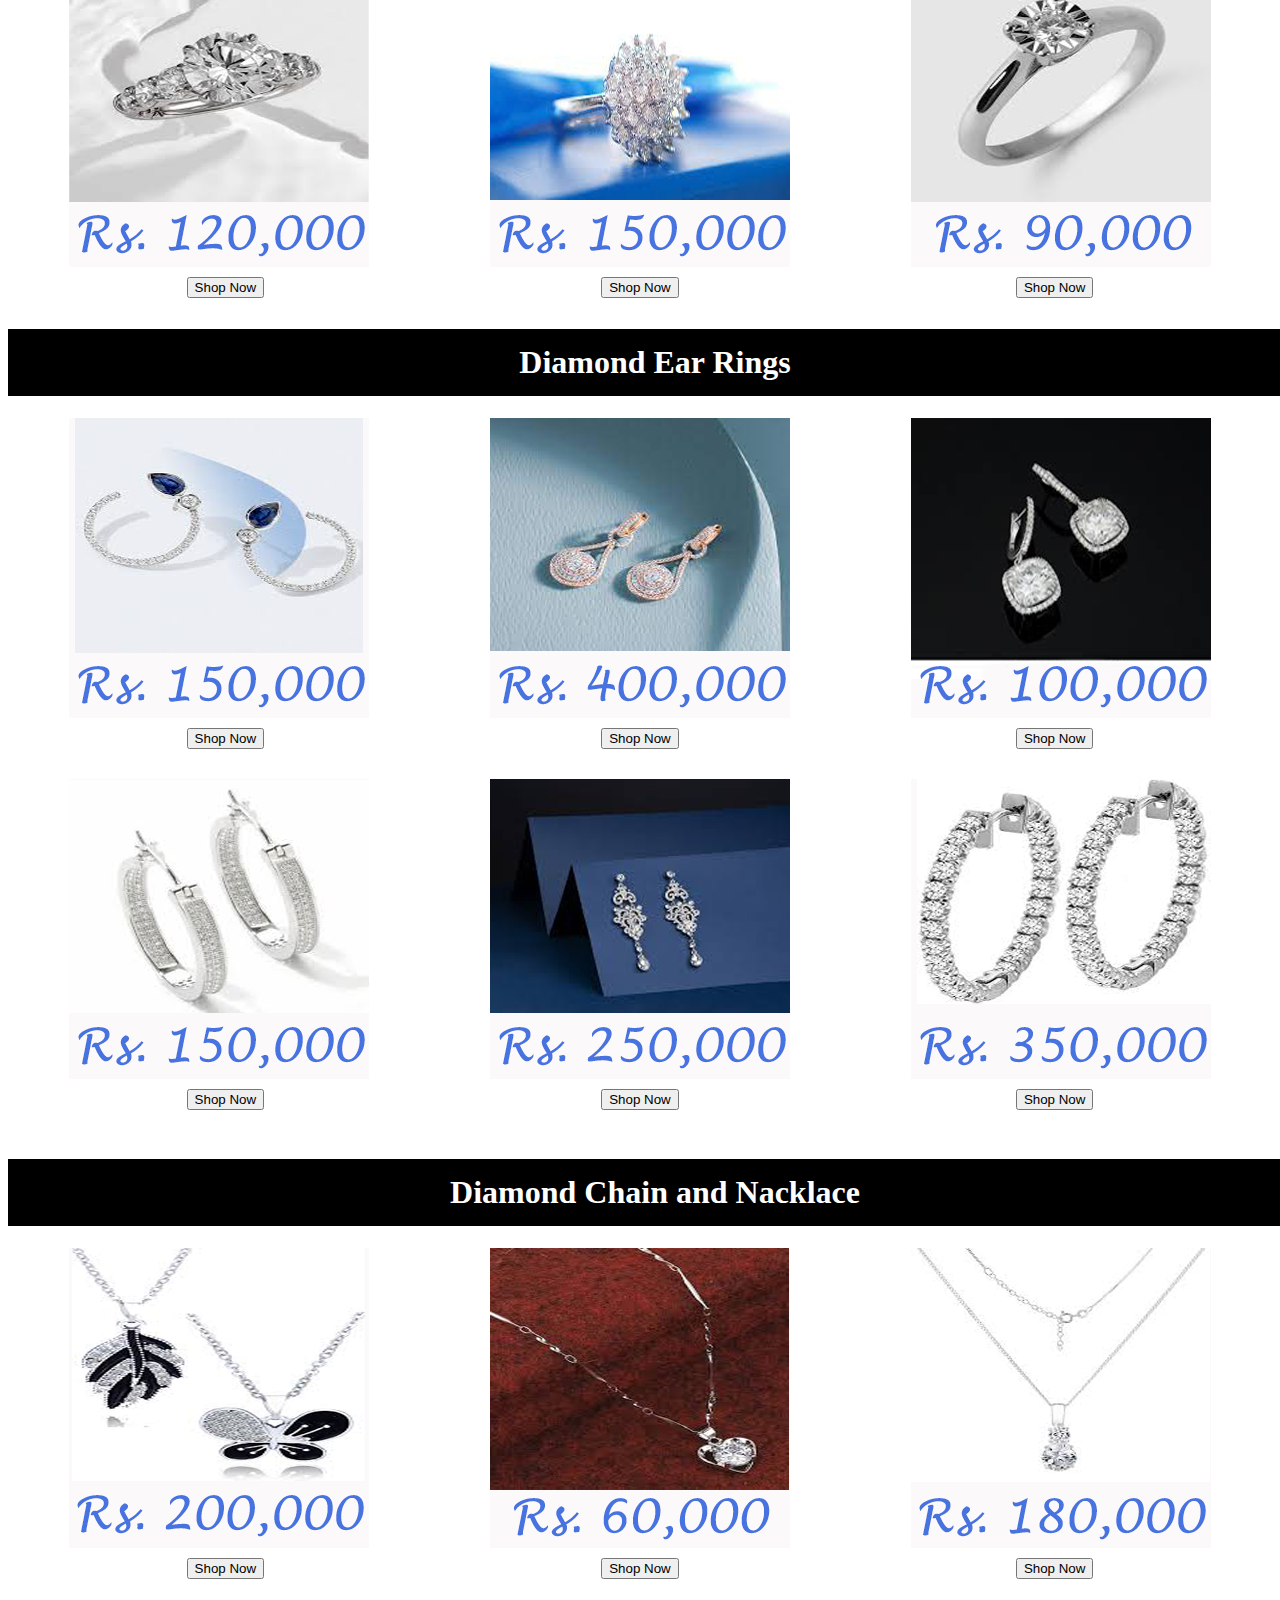
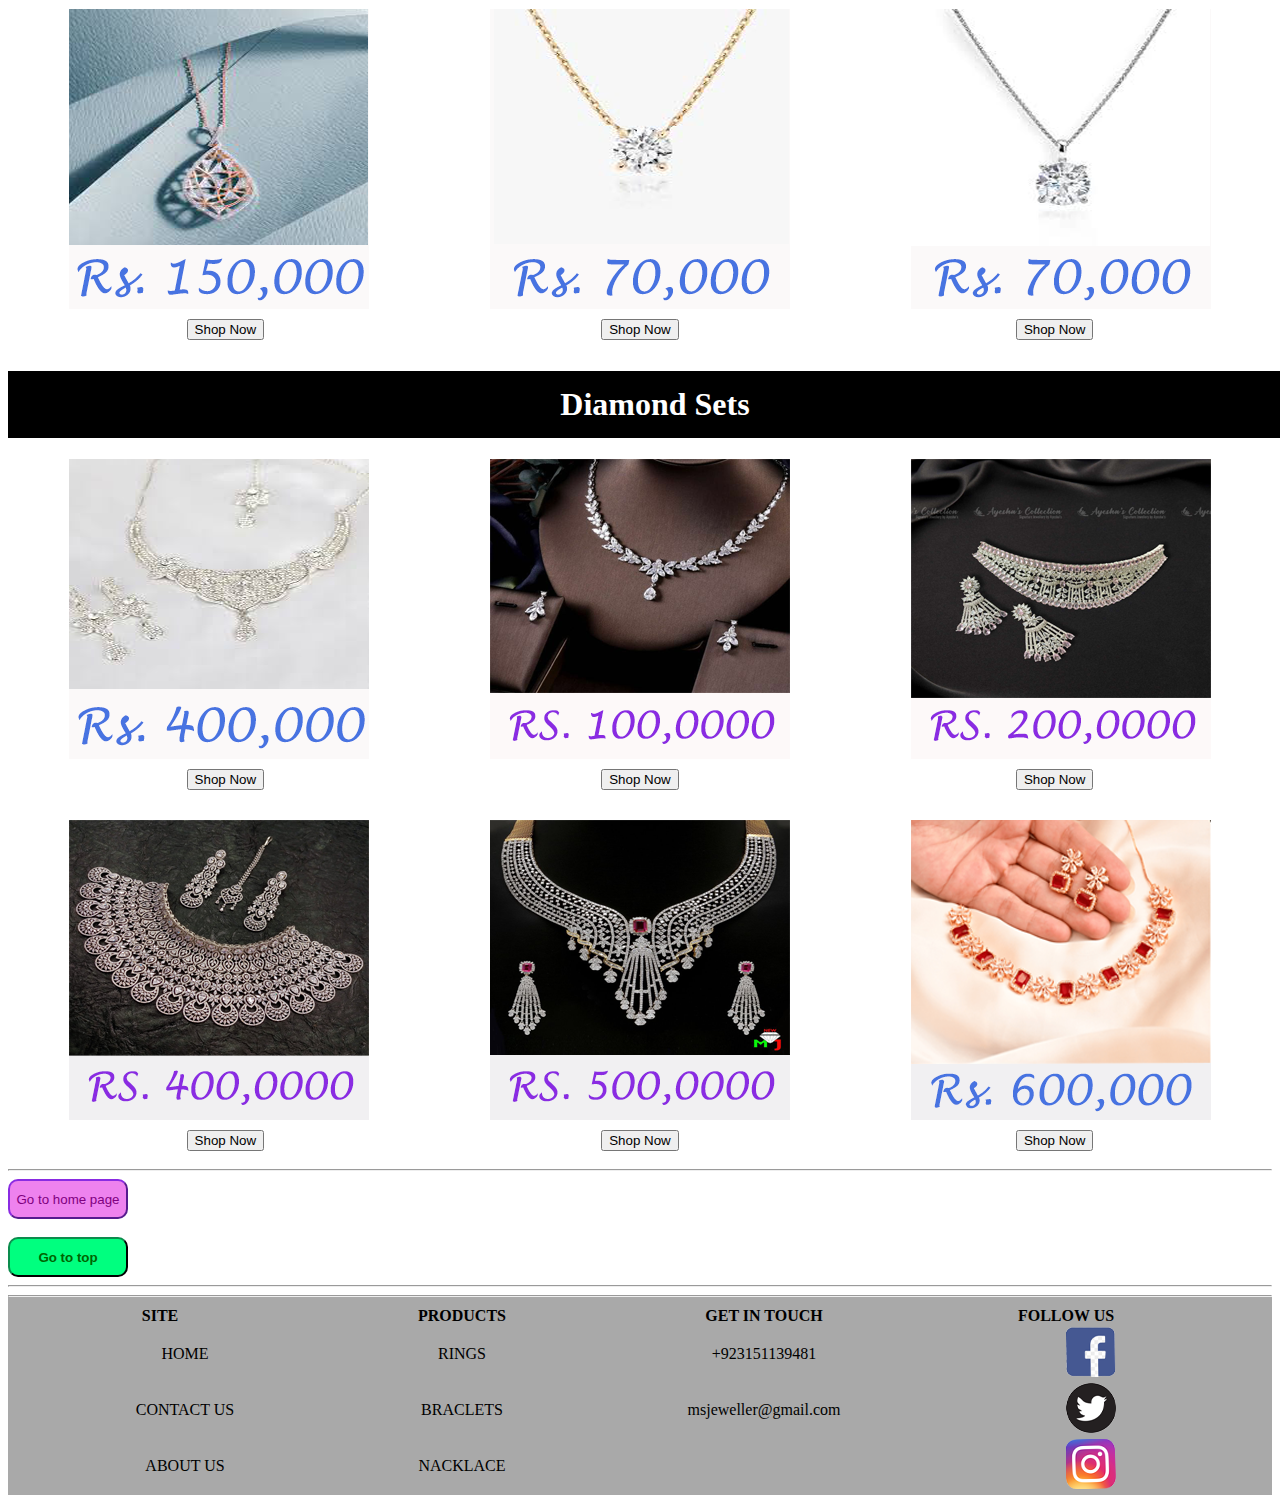
<file: Diamond Collections/diamond.html>
<!DOCTYPE html>
<html lang="en">
<head>
    <meta charset="UTF-8">
    <meta name="viewport" content="width=device-width, initial-scale=1.0">
    <title>images</title>
    <link rel="stylesheet" href="../style.css">
</head>
<body>
    <header>
        <img src="../images/MS jewellers logo.png">
    </header>

    <div id="nav1">
        <div id="nav2">
            <a href="../index.html">home</a>
            <a href="../contact.html">contact us</a>
            <div class="collections">
                <a href="../collections.html">Our Collections</a>
                <div class="dropdown">
                    <a href="../Diamond Collections/diamond.html">Diamond Collections</a>
                    <a href="../Gold collections/gold.html">Gold Collections</a>
                    <a href="../Silver collections/silver.html">Silver Collections</a>
                
                </div>
            </div>
            <a href="../about us.html">About us</a>
        
        </div>
    </div>
    <br>
    <h1 id="dh1" id="top">Diamond Bracelets</h1>
<br>
<div>
    <div class="ddiv2">
        <img src="diamond pics/daimond braclet5.png" alt="">
        <img src="diamond pics/diamond braclet1.png" alt="">
        <img src="diamond pics/diamond braclet2.png" alt="">
       
    </div>
    <div class="button">
        <button>Shop Now</button>
        <button>Shop Now</button>
        <button>Shop Now</button>
        
    </div>

<div class="ddiv3">
    <img src="diamond pics/diamond braclet3.png" alt="">
    <img src="diamond pics/diamond braclet6.png" alt="">
    <img src="diamond pics/diamond braclet7.png" alt="">
</div>
<div class="button">
    <button>Shop Now</button>
    <button>Shop Now</button>
    <button>Shop Now</button>
</div>
</div>
<br>
<h1 id="dh1">Diamond Rings</h1>
<br>
<div>
    <div class="ddiv2">
        <img src="diamond pics/ring6.png" alt="">
        <img src="diamond pics/ring2.png" alt="">
        <img src="diamond pics/ring3.png" alt="">
    </div>
    <div class="button">
        <button>Shop Now</button>
        <button>Shop Now</button>
        <button>Shop Now</button>
    </div>
    <div class="ddiv3">
        <img src="diamond pics/ring4.png" alt="">
        <img src="diamond pics/ring5.png" alt="">
        <img src="diamond pics/ring1.png" alt="">
    </div>
    <div class="button">
        <button>Shop Now</button>
        <button>Shop Now</button>
        <button>Shop Now</button>
    </div>
</div>
<h1 id="dh1">Diamond Ear Rings</h1>
<div>
    <div class="ddiv2">
        <img src="diamond pics/earring0.png" alt="">
        <img src="diamond pics/earring10.png" alt="">
        <img src="diamond pics/earring2.png" alt="">
    </div>
    <div class="button">
        <button>Shop Now</button>
        <button>Shop Now</button>
        <button>Shop Now</button>
    </div>

</div>
<div class="ddiv3">
    <img src="diamond pics/earring3.png" alt="">
    <img src="diamond pics/earring4.png" alt="">
    <img src="diamond pics/earring5.png" alt="">
</div>
<div class="button">
    <button>Shop Now</button>
    <button>Shop Now</button>
    <button>Shop Now</button>
</div>
<br>
<h1 id="dh1">Diamond Chain and Nacklace</h1>
<div>
    <div class="ddiv2">
        <img src="diamond pics/chain1.png" alt="">
        <img src="diamond pics/chain2.png">
        <img src="diamond pics/chain3.png" alt="">
    </div>
    <div class="button">
        <button>Shop Now</button>
        <button>Shop Now</button>
        <button>Shop Now</button>
    </div>

</div>
<div class="ddiv3">
    <img src="diamond pics/chain4.png" alt="">
    <img src="diamond pics/chain5.png" alt="">
    <img src= "diamond pics/chain6.png" alt="">
</div>
<div class="button">
    <button>Shop Now</button>
    <button>Shop Now</button>
    <button>Shop Now</button>
</div>

<h1 id="dh1">Diamond Sets</h1>
<div>
    <div class="ddiv2">
        <img src="diamond pics/set.png" alt="">
        <img src="diamond pics/set11.png">
        <img src="diamond pics/set12.png" alt="">
    </div>
    <div class="button">
        <button>Shop Now</button>
        <button>Shop Now</button>
        <button>Shop Now</button>
    </div>

</div>
<div class="ddiv3">
    <img src="diamond pics/set13.png" alt="">
    <img src="diamond pics/set14.png" alt="">
    <img src= "diamond pics/set21.png" alt="">
</div>
<div class="button">
    <button>Shop Now</button>
    <button>Shop Now</button>
    <button>Shop Now</button>
</div>
<hr>
<button id="bt1"><a href="../index.html">Go to home page</a></button>
<br>
<br>
<button id="bt2"><a href="#top">Go to top</a></button>
<br>
<hr>
<footer>
    <hr style="color: aquamarine;">
    <table>
        <tr>
            <th>SITE</th>
            <th>PRODUCTS</th>
            <th>GET IN TOUCH</th>
            <th>FOLLOW US</th>
        </tr>
        <tr>
            <th class="td1"> <a href="../index.html">HOME</a></th>
            <th class="td1">RINGS</th>
            <th class="td1">+923151139481</th>
            <th class="td1"> <a href="sabahussain21@yahoo.com"><img src="../images/facebook.png" alt=""></a> </th>
        </tr>
        <tr>
            <th class="td1"><a href="../contact.html">CONTACT US</a></th>
            <th class="td1">BRACLETS</th>
            <th class="td1">msjeweller@gmail.com</th>
            <th class="td1"> <a href="www.twitter.com"> <img src="../images/twitter.png" alt=""> </a> </th>
        </tr>
        <tr>
            <th class="td1"><a href="../about us.html">ABOUT US</a></th>
            <th class="td1">NACKLACE</th>
            <th class="td1"></th>
            <th class="td1"> <a href="www.instagram.com"> <img src="../images/instagram.png" alt=""> </a> </th>
        </tr>


    </table>
</footer>
</body>
</html>
</file>
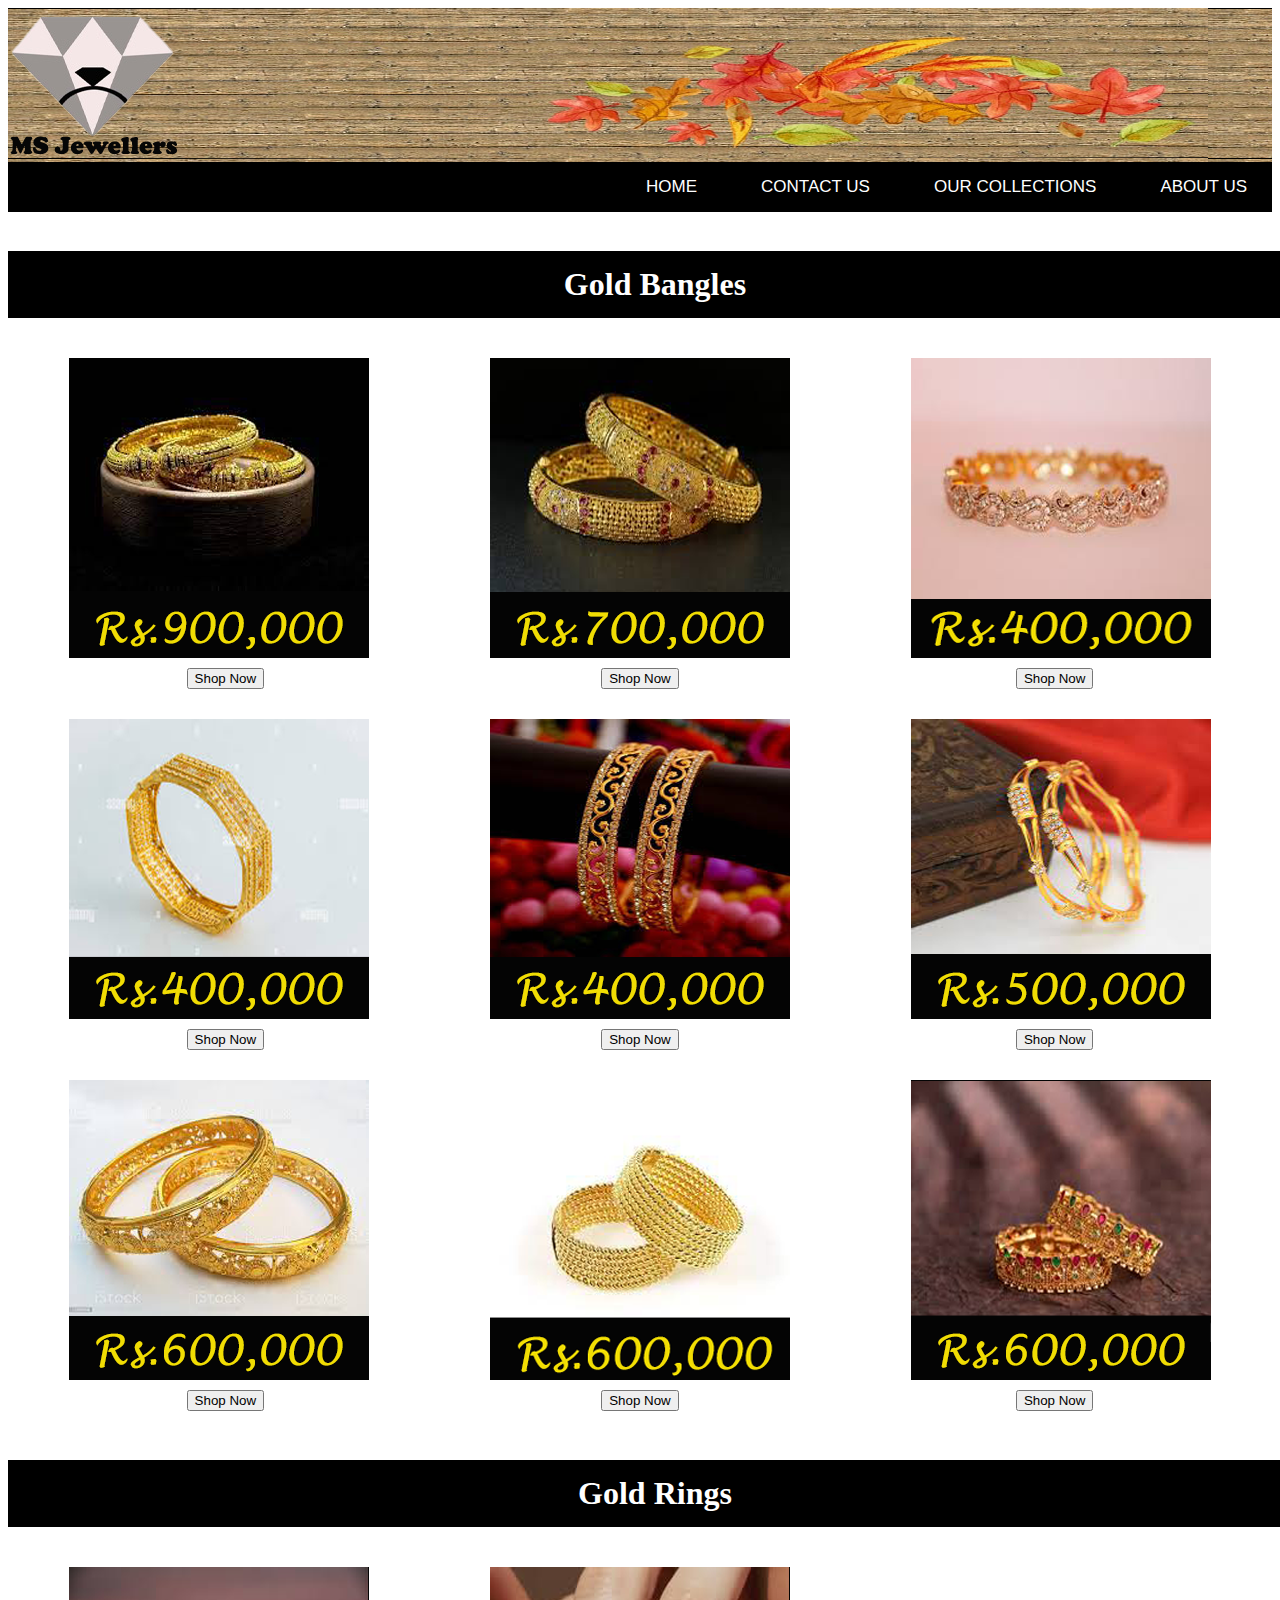
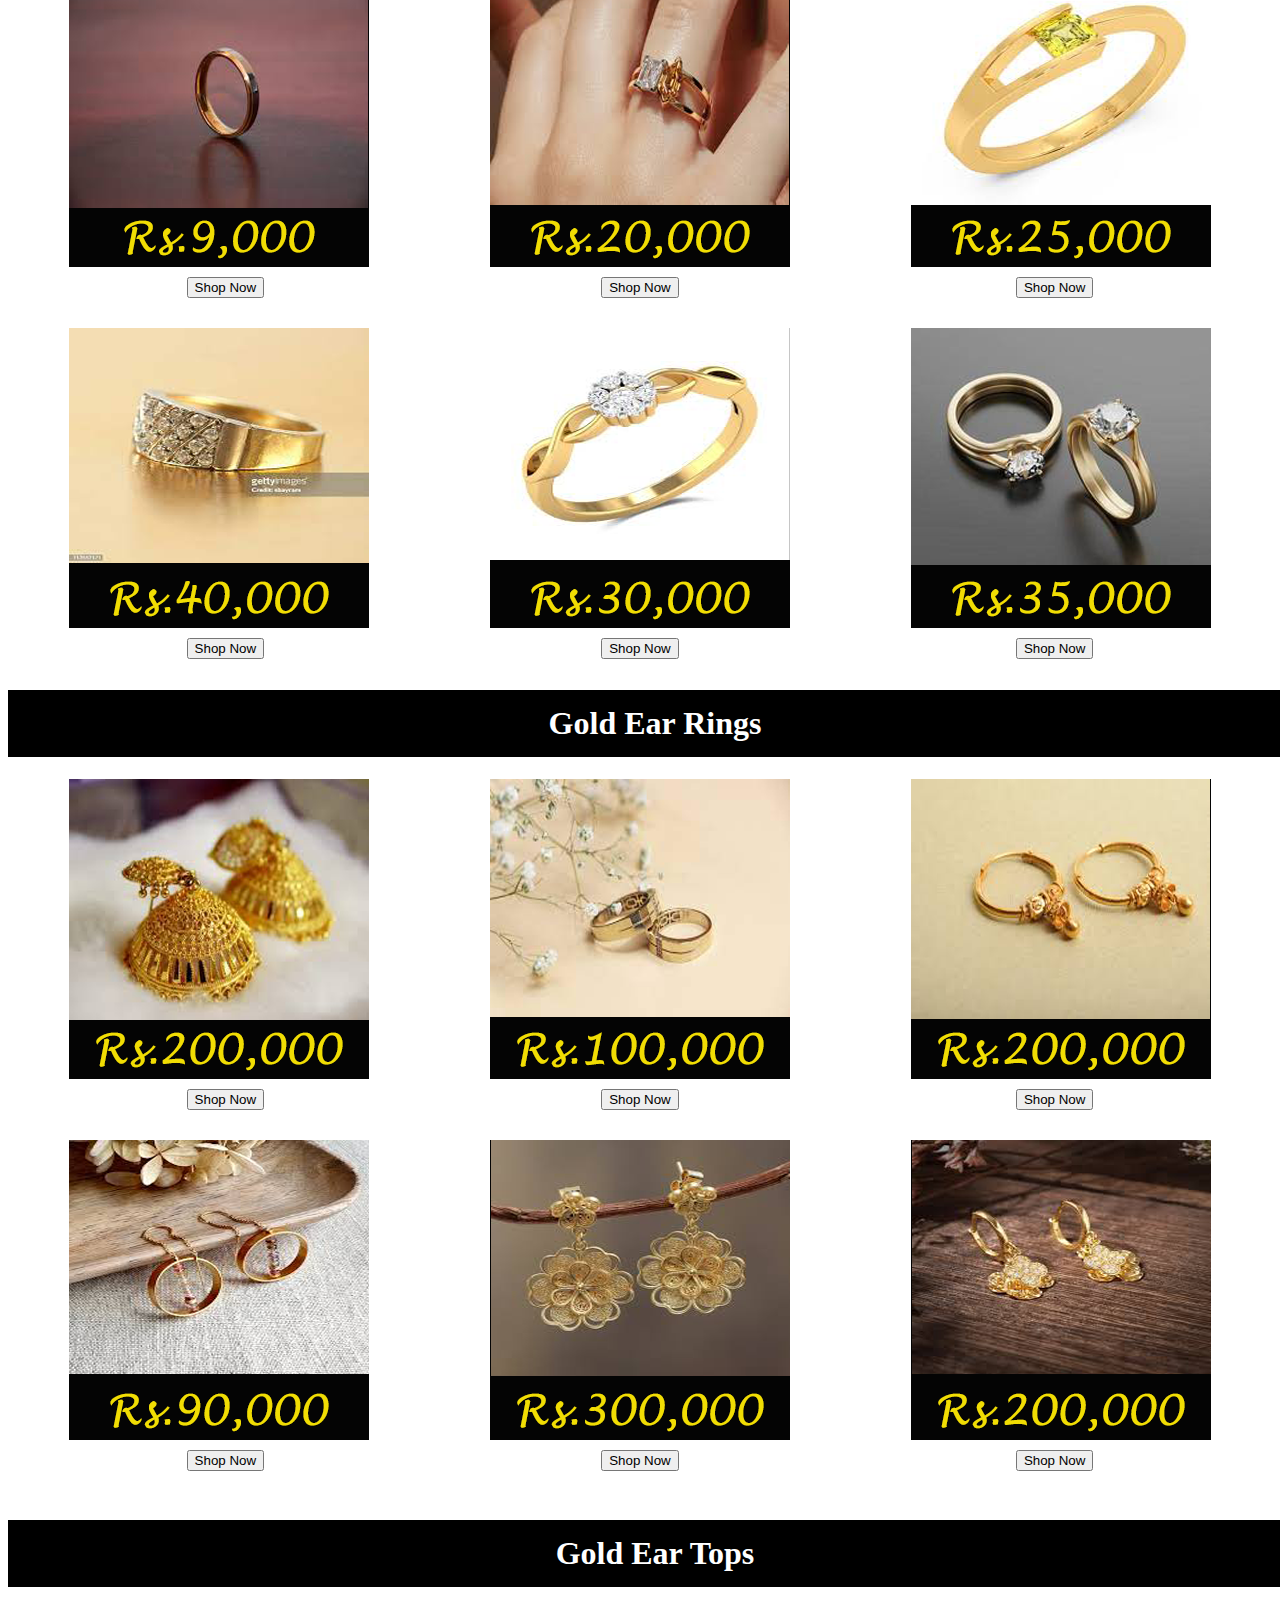
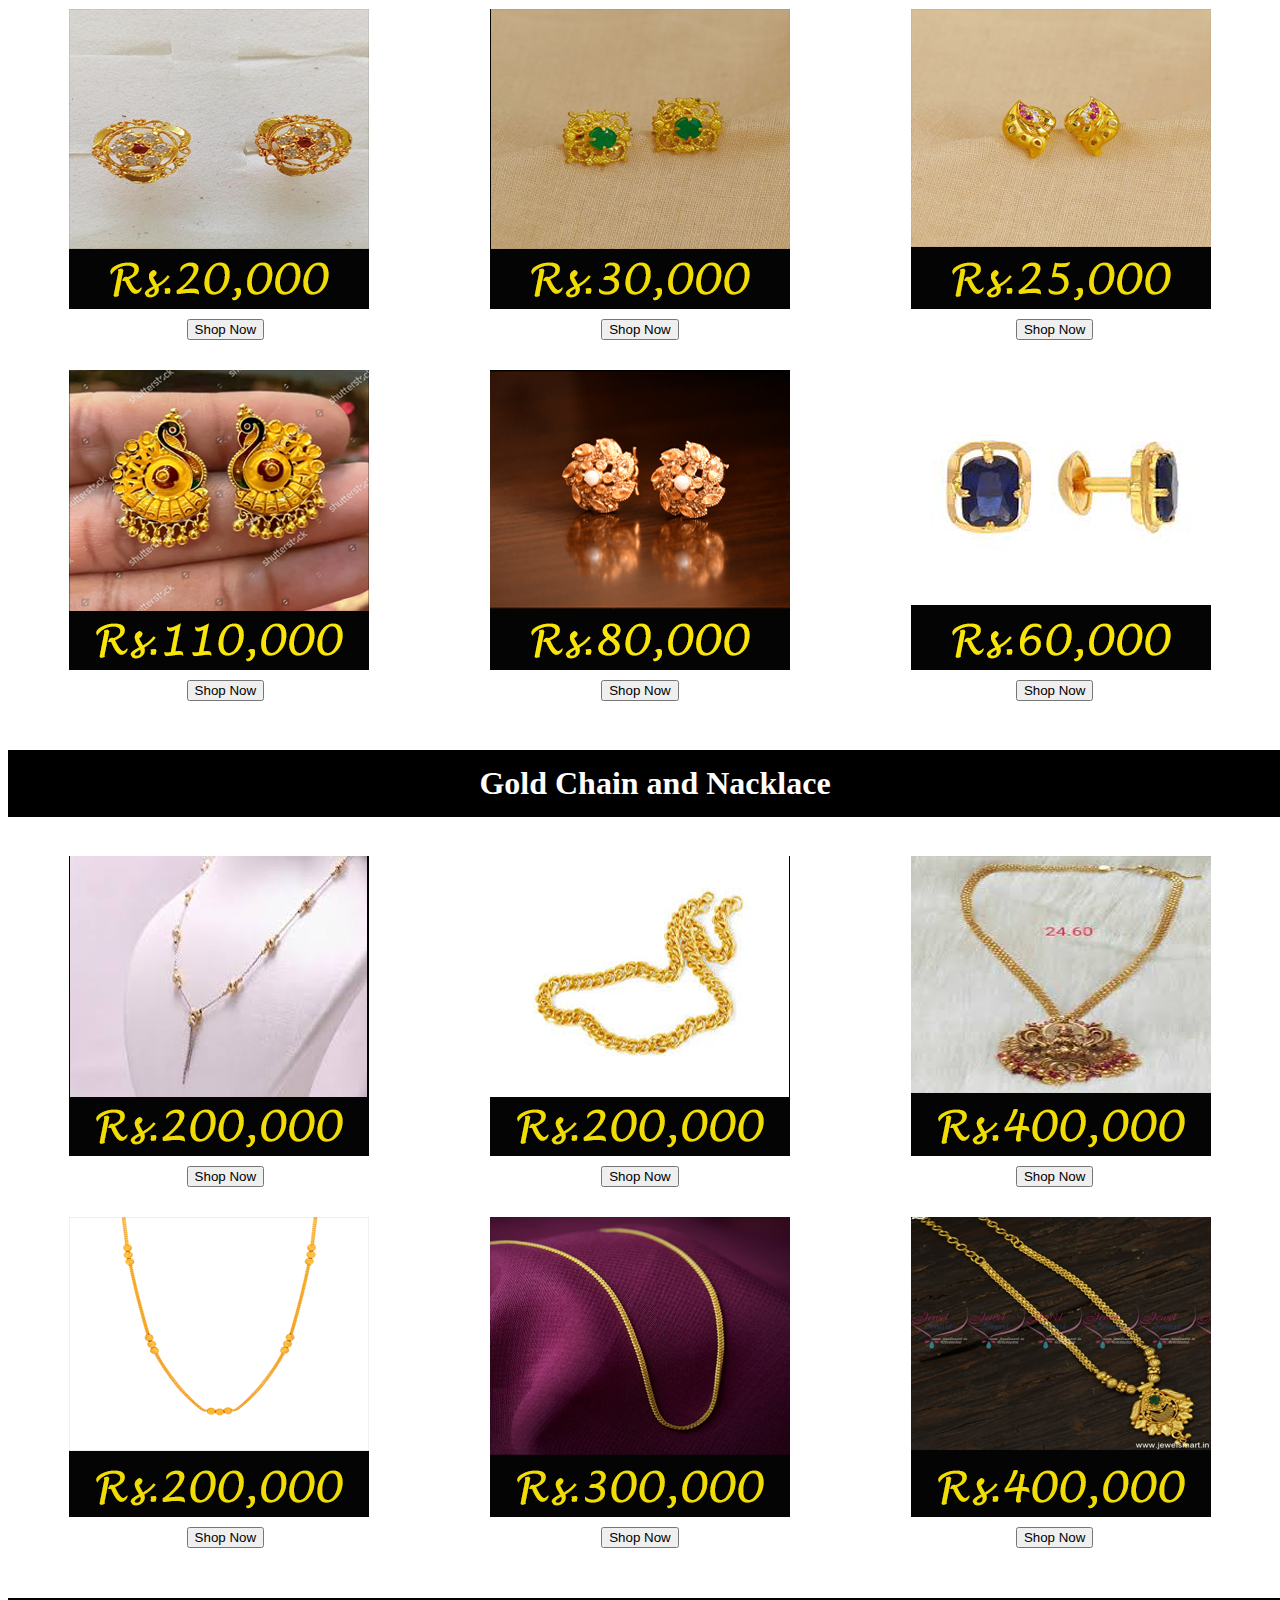
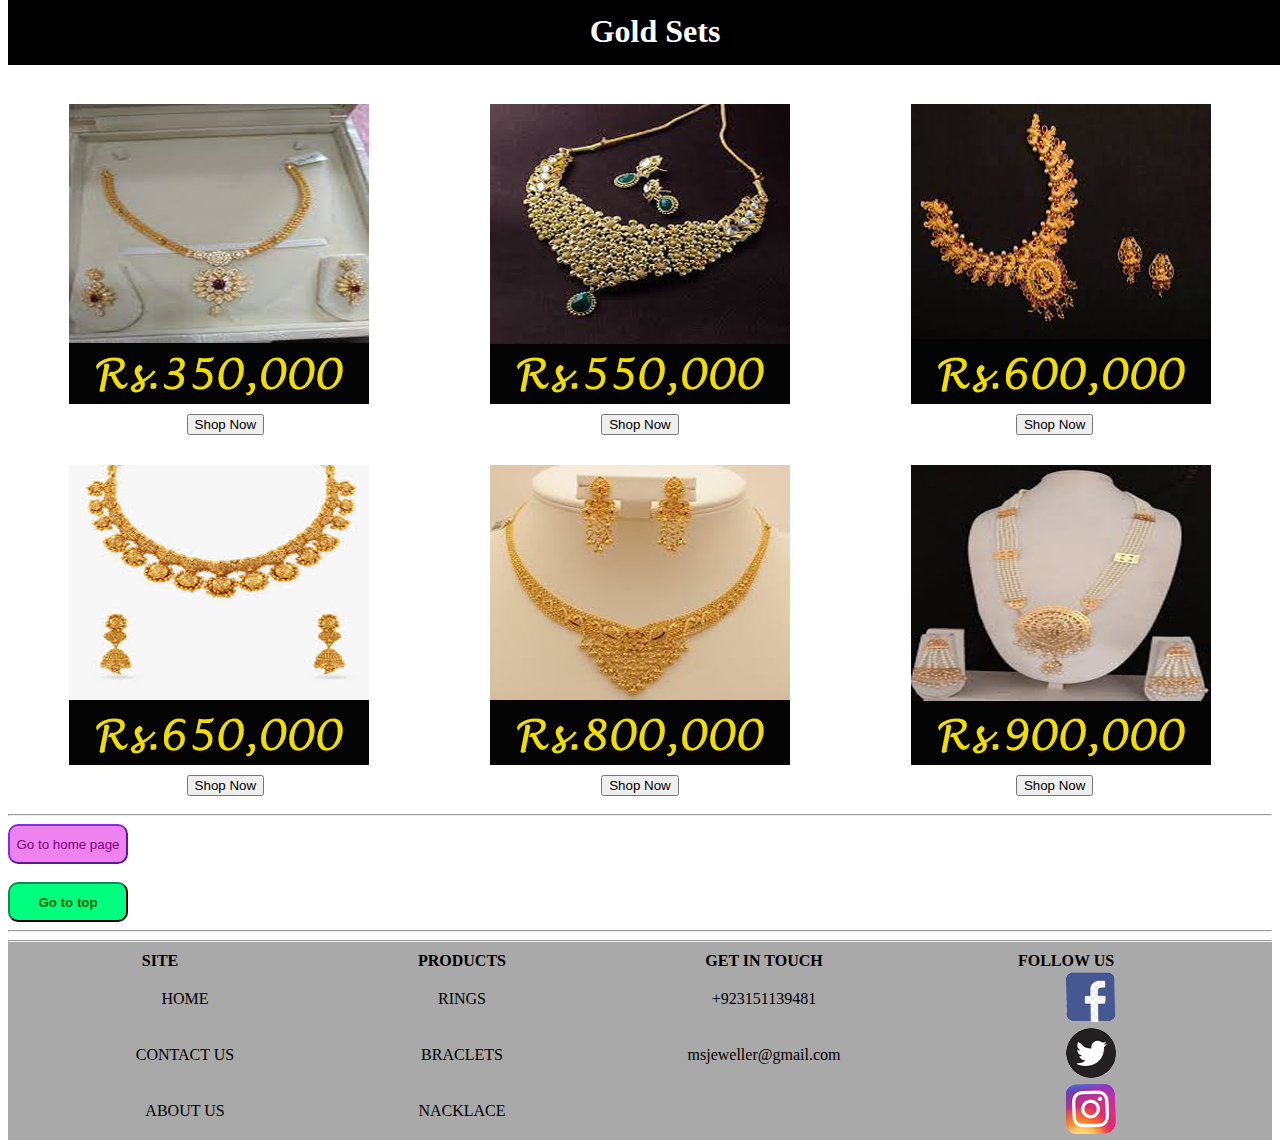
<file: Gold collections/gold.html>
<!DOCTYPE html>
<html lang="en">
<head>
    <meta charset="UTF-8">
    <meta name="viewport" content="width=device-width, initial-scale=1.0">
    <title>images</title>
    <link rel="stylesheet" href="../style.css">
</head>
<body>
    <header>
        <img src="../images/MS jewellers logo.png">
    </header>

    <div id="nav1">
        <div id="nav2">
            <a href="../index.html">home</a>
            <a href="../contact.html">contact us</a>
            <div class="collections">
                <a href="../collections.html">Our Collections</a>
                <div class="dropdown">
                    <a href="../Diamond Collections/diamond.html">Diamond Collections</a>
                    <a href="../Gold collections/gold.html">Gold Collections</a>
                    <a href="../Silver collections/silver.html">Silver Collections</a>
                
                </div>
            </div>
            <a href="../about us.html">About us</a>
        
        </div>
    </div>
    <br>
    <h1 id="dh1" id="top">Gold Bangles</h1>
<br>
<div>
    <div class="ddiv2">
        <img src="gold pics/bangle9.png" alt="">
        <img src="gold pics/bangle10.png" alt="">
        <img src="gold pics/bangle2.png" alt="">
       
    </div>
    <div class="button">
        <button>Shop Now</button>
        <button>Shop Now</button>
        <button>Shop Now</button>
        
    </div>

<div class="ddiv3">
    <img src="gold pics/bangle3.png" alt="">
    <img src="gold pics/bangle4.png" alt="">
    <img src="gold pics/bangle5.png" alt="">
</div>
<div class="button">
    <button>Shop Now</button>
    <button>Shop Now</button>
    <button>Shop Now</button>
</div>
</div>
<div class="ddiv3">
    <img src="gold pics/bangle8.png" alt="">
    <img src="gold pics/bangle6.png" alt="">
    <img src="gold pics/bangle7.png" alt="">
</div>
<div class="button">
    <button>Shop Now</button>
    <button>Shop Now</button>
    <button>Shop Now</button>
</div>
<br>
<h1 id="dh1">Gold Rings</h1>
<br>
<div>
    <div class="ddiv2">
        <img src="gold pics/ring1.png" alt="">
        <img src="gold pics/ring2.png" alt="">
        <img src="gold pics/ring3.png" alt="">
    </div>
    <div class="button">
        <button>Shop Now</button>
        <button>Shop Now</button>
        <button>Shop Now</button>
    </div>
    <div class="ddiv3">
        <img src="gold pics/ring4.png" alt="">
        <img src="gold pics/ring5.png" alt="">
        <img src="gold pics/ring6.png" alt="">
    </div>
    <div class="button">
        <button>Shop Now</button>
        <button>Shop Now</button>
        <button>Shop Now</button>
    </div>
</div>
<h1 id="dh1">Gold Ear Rings</h1>
<div>
    <div class="ddiv2">
        <img src="gold pics/earring1.png" alt="">
        <img src="gold pics/earring2.png" alt="">
        <img src="gold pics/earring5.png" alt="">
    </div>
    <div class="button">
        <button>Shop Now</button>
        <button>Shop Now</button>
        <button>Shop Now</button>
    </div>

</div>
<div class="ddiv3">
    <img src="gold pics/earring4.png" alt="">
    <img src="gold pics/earring6.png" alt="">
    <img src="gold pics/earring8.png" alt="">
</div>
<div class="button">
    <button>Shop Now</button>
    <button>Shop Now</button>
    <button>Shop Now</button>
</div>
<br>
<h1 id="dh1">Gold Ear Tops</h1>
<div>
    <div class="ddiv2">
        <img src="gold pics/eartops2.png" alt="">
        <img src="gold pics/eartops1.png">
        <img src="gold pics/eartops3.png" alt="">
    </div>
    <div class="button">
        <button>Shop Now</button>
        <button>Shop Now</button>
        <button>Shop Now</button>
    </div>
    <div class="ddiv3">
        <img src="gold pics/eartops4.png" alt="">
        <img src="gold pics/eartops5.png" alt="">
        <img src="gold pics/eartops6.png" alt="">
    </div>
    <div class="button">
        <button>Shop Now</button>
        <button>Shop Now</button>
        <button>Shop Now</button>
    </div>
</div>
    <br>
    <h1 id="dh1">Gold Chain and Nacklace</h1>
<br>
<div>
    <div class="ddiv2">
        <img src="gold pics/chain1.png" alt="">
        <img src="gold pics/chain2.png" alt="">
        <img src="gold pics/chain3.png" alt="">
    </div>
    <div class="button">
        <button>Shop Now</button>
        <button>Shop Now</button>
        <button>Shop Now</button>
    </div>
    <div class="ddiv3">
        <img src="gold pics/chain4.png" alt="">
        <img src="gold pics/chain5.png" alt="">
        <img src="gold pics/chain6.png" alt="">
    </div>
    <div class="button">
        <button>Shop Now</button>
        <button>Shop Now</button>
        <button>Shop Now</button>
    </div>
</div>

    <br>
    <h1 id="dh1">Gold Sets</h1>
<br>
<div>
    <div class="ddiv2">
        <img src="gold pics/set1.png" alt="">
        <img src="gold pics/set2.png" alt="">
        <img src="gold pics/set3.png" alt="">
    </div>
    <div class="button">
        <button>Shop Now</button>
        <button>Shop Now</button>
        <button>Shop Now</button>
    </div>
    <div class="ddiv3">
        <img src="gold pics/set4.png" alt="">
        <img src="gold pics/set5.png" alt="">
        <img src="gold pics/set6.png" alt="">
    </div>
    <div class="button">
        <button>Shop Now</button>
        <button>Shop Now</button>
        <button>Shop Now</button>
    </div>
</div>


<hr>
<button id="bt1"><a href="../index.html">Go to home page</a></button>
<br>
<br>
<button id="bt2"><a href="#top">Go to top</a></button>
<br>
<hr>
<footer>
    <hr style="color: aquamarine;">
    <table>
        <tr>
            <th>SITE</th>
            <th>PRODUCTS</th>
            <th>GET IN TOUCH</th>
            <th>FOLLOW US</th>
        </tr>
        <tr>
            <th class="td1"> <a href="../index.html">HOME</a></th>
            <th class="td1">RINGS</th>
            <th class="td1">+923151139481</th>
            <th class="td1"> <a href="sabahussain21@yahoo.com"><img src="../images/facebook.png" alt=""></a> </th>
        </tr>
        <tr>
            <th class="td1"><a href="../contact.html">CONTACT US</a></th>
            <th class="td1">BRACLETS</th>
            <th class="td1">msjeweller@gmail.com</th>
            <th class="td1"> <a href="www.twitter.com"> <img src="../images/twitter.png" alt=""> </a> </th>
        </tr>
        <tr>
            <th class="td1"><a href="../about us.html">ABOUT US</a></th>
            <th class="td1">NACKLACE</th>
            <th class="td1"></th>
            <th class="td1"> <a href="www.instagram.com"> <img src="../images/instagram.png" alt=""> </a> </th>
        </tr>


    </table>
</footer>
</body>
</html>
</file>
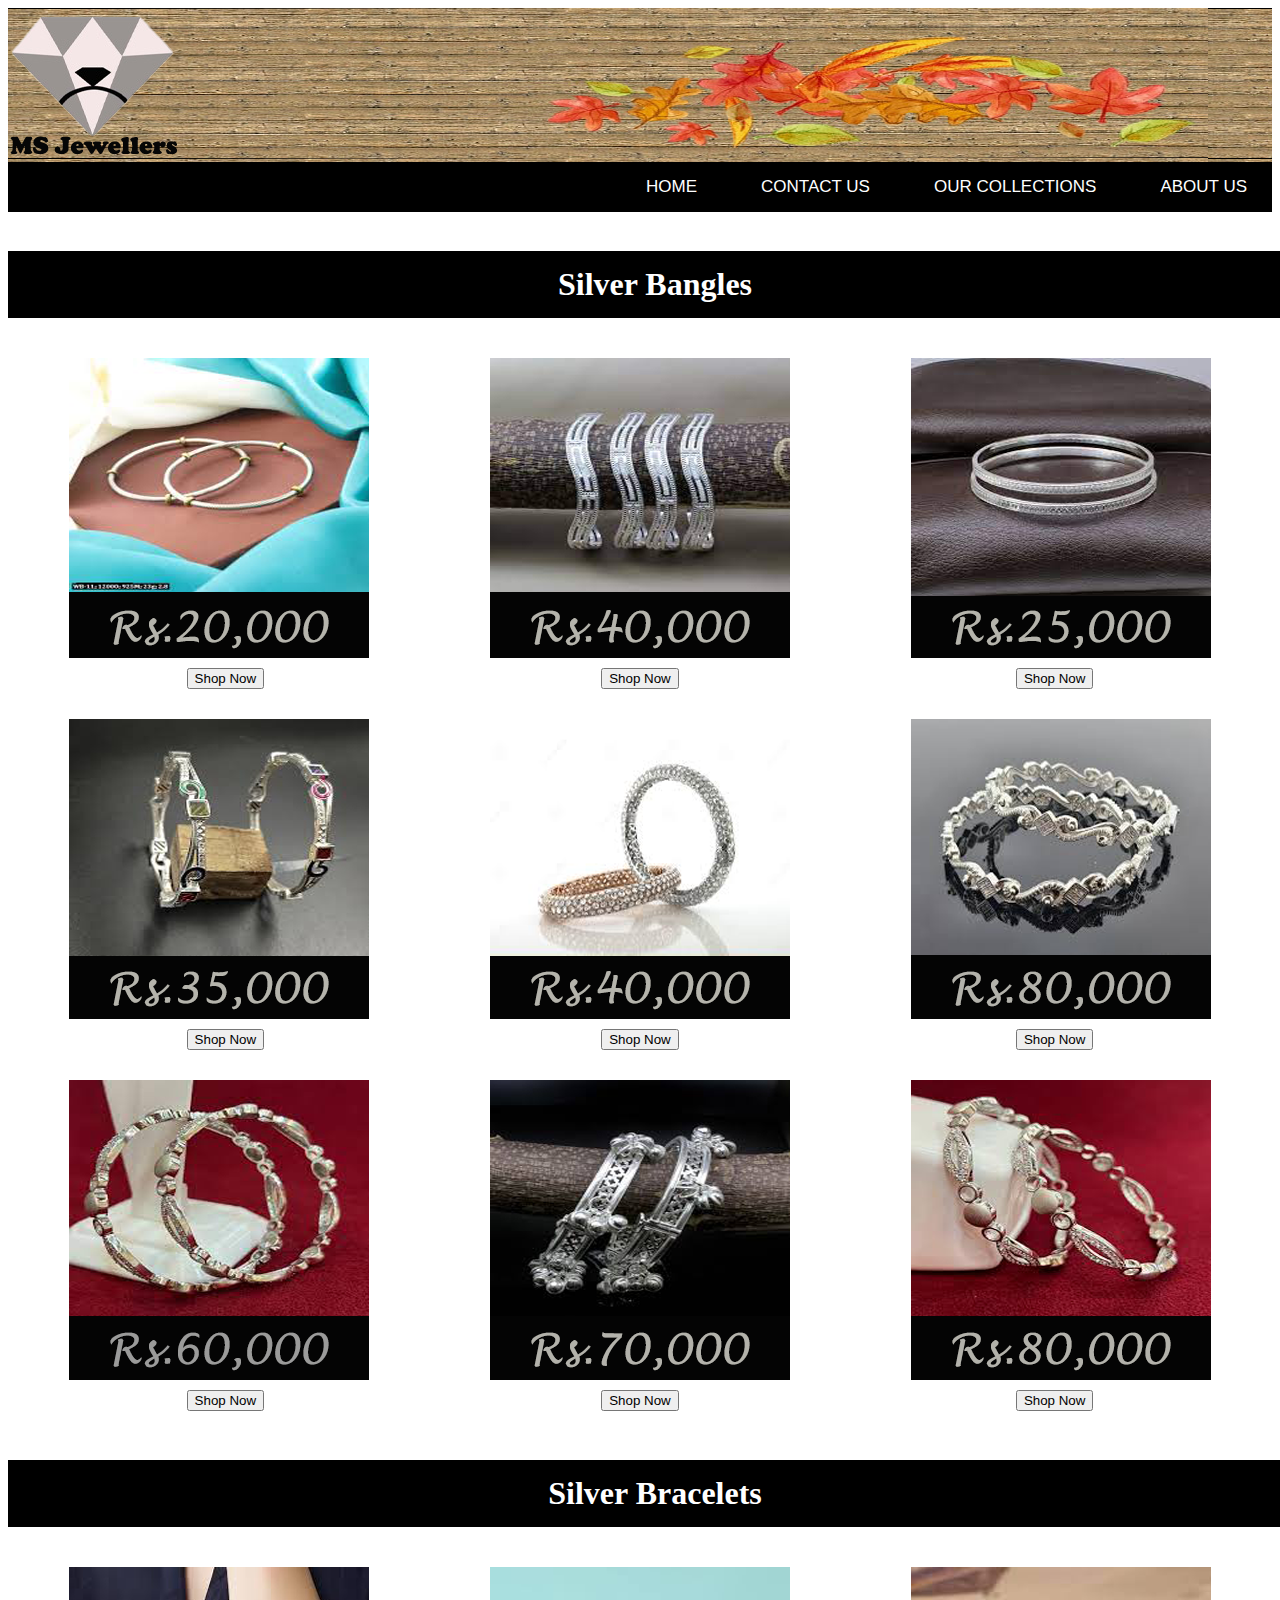
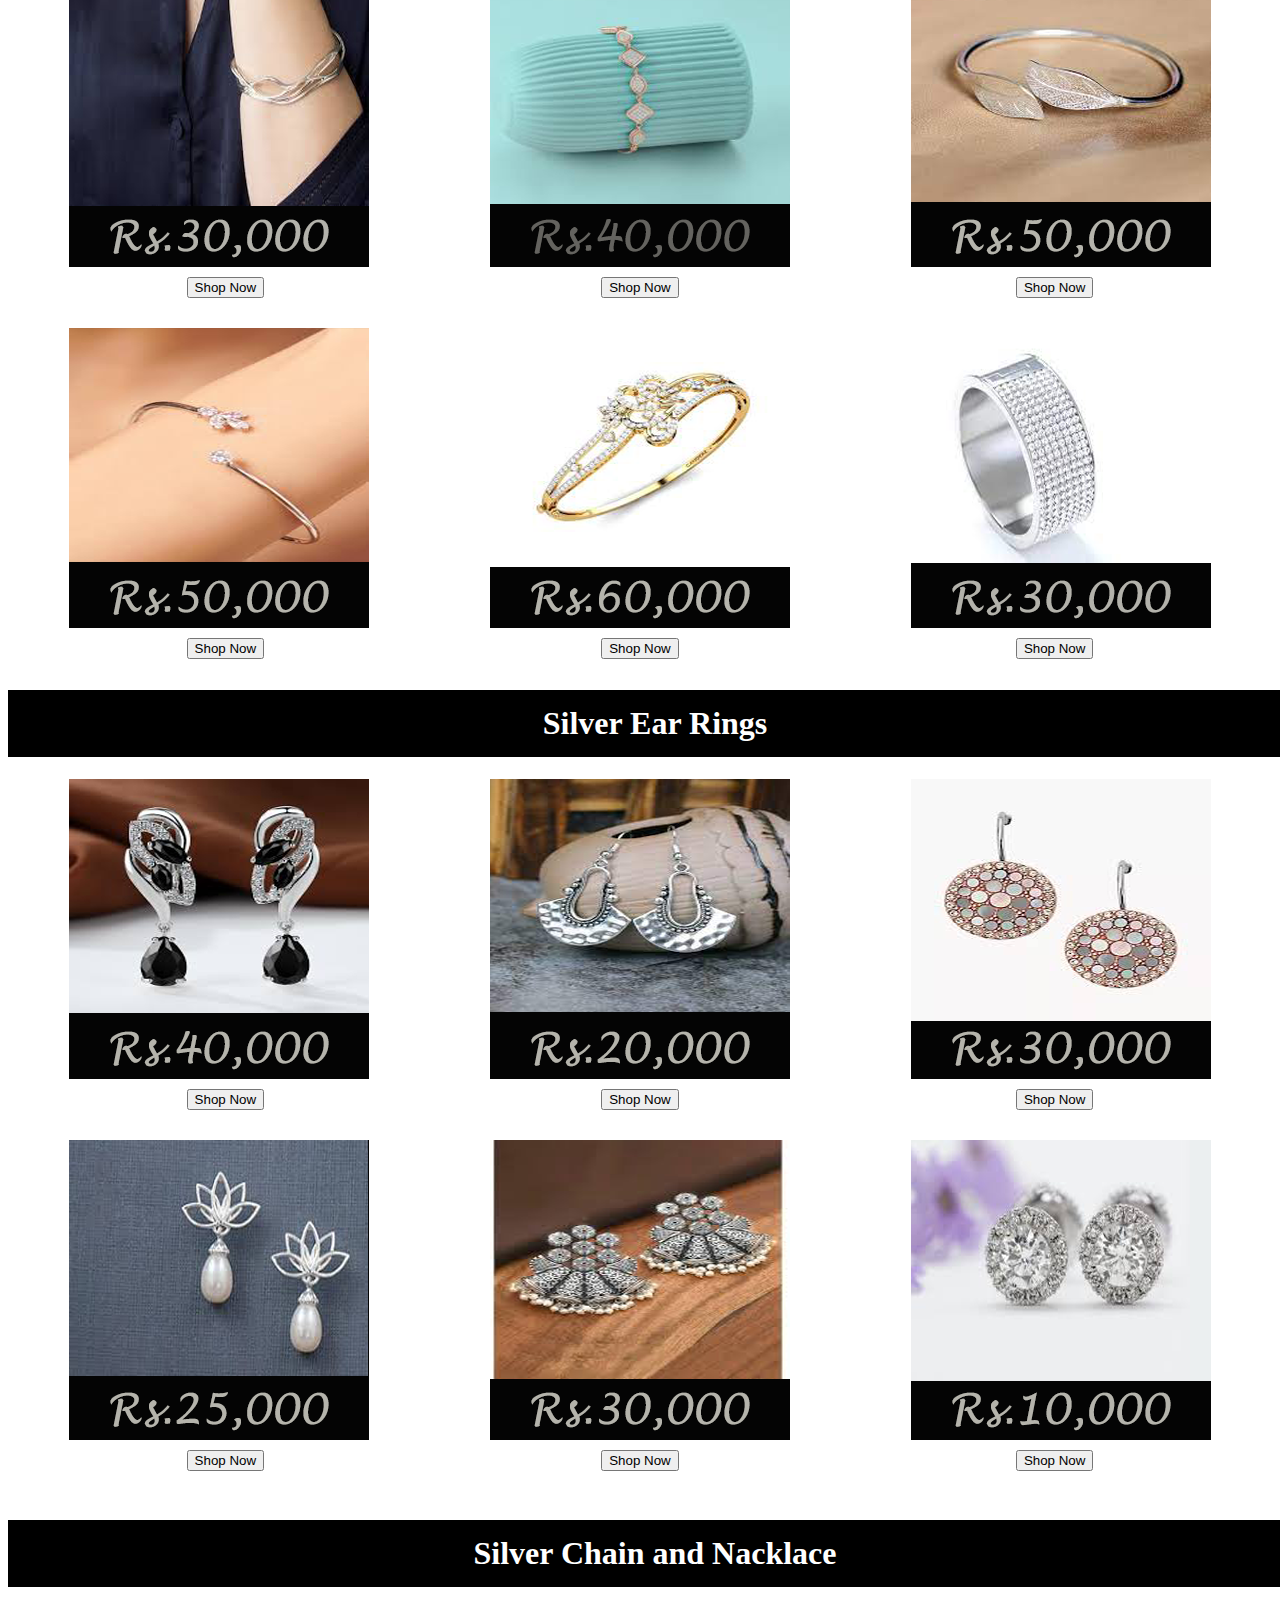
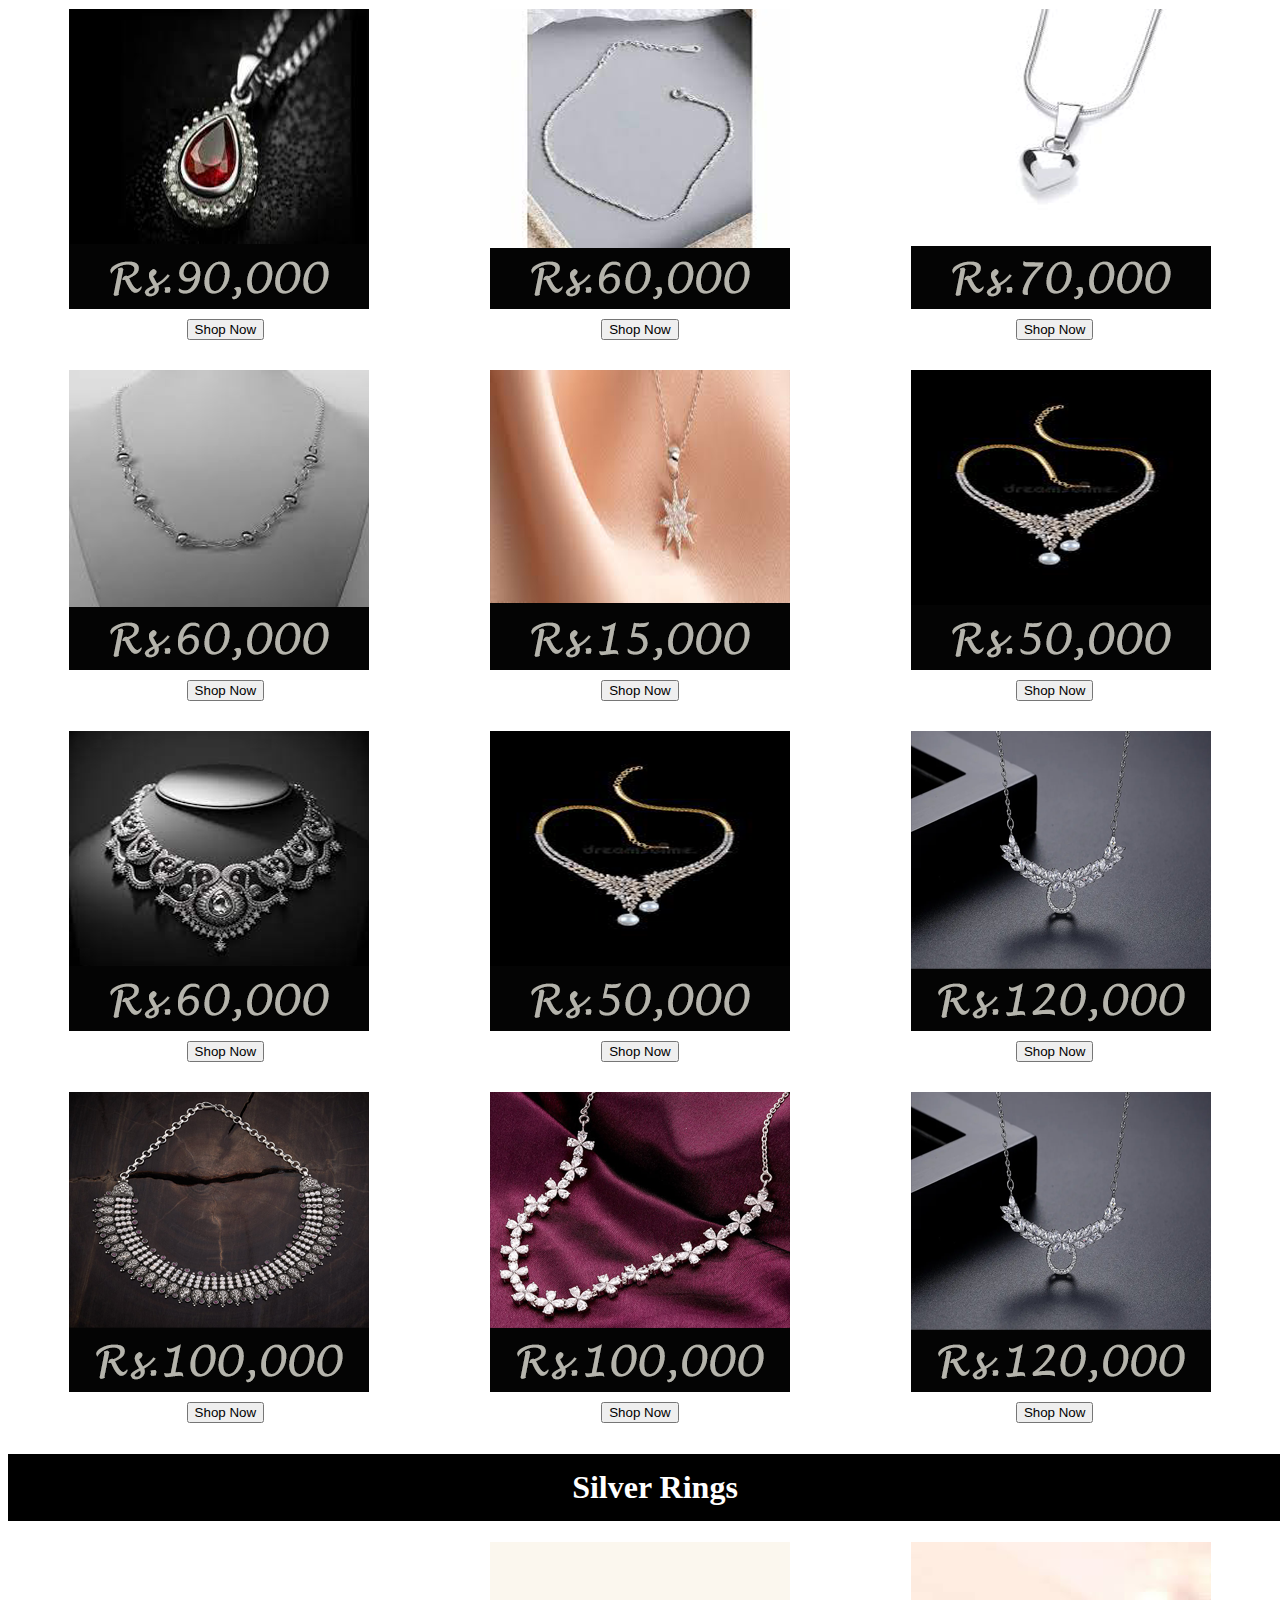
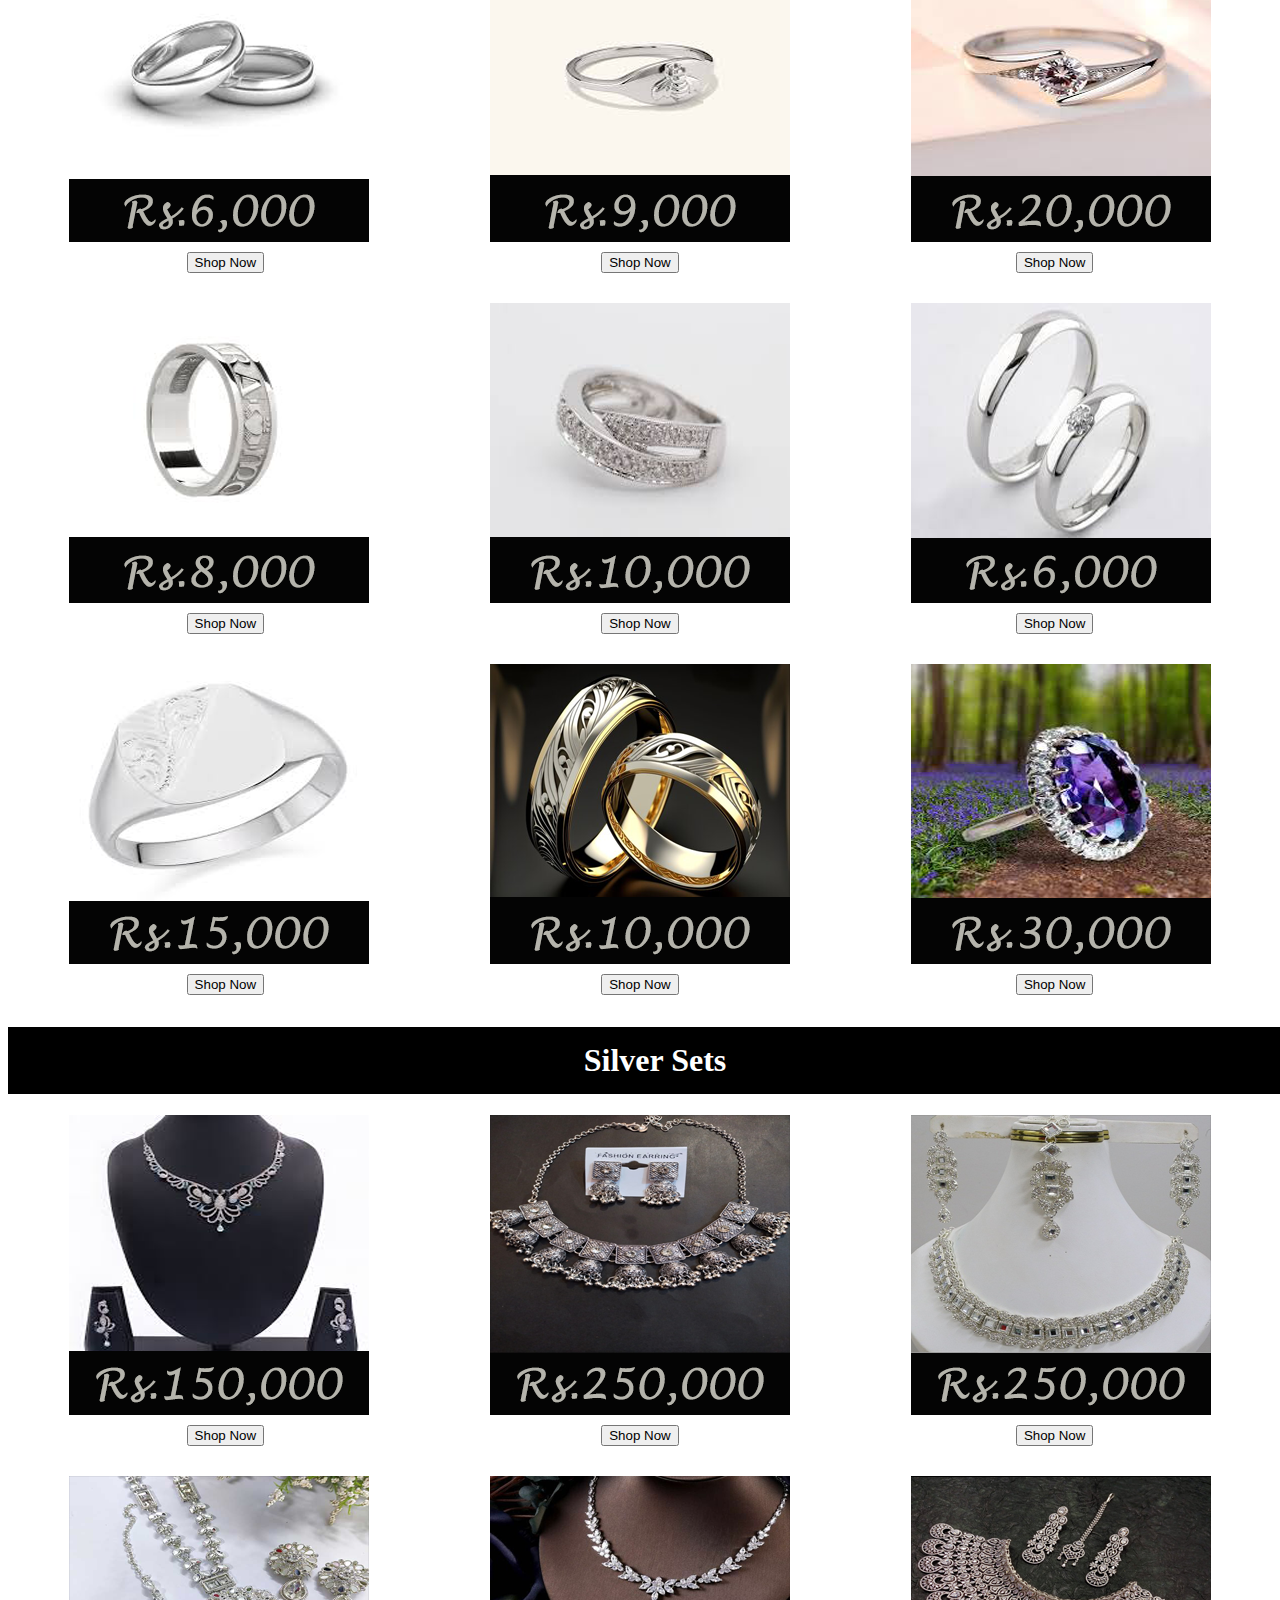
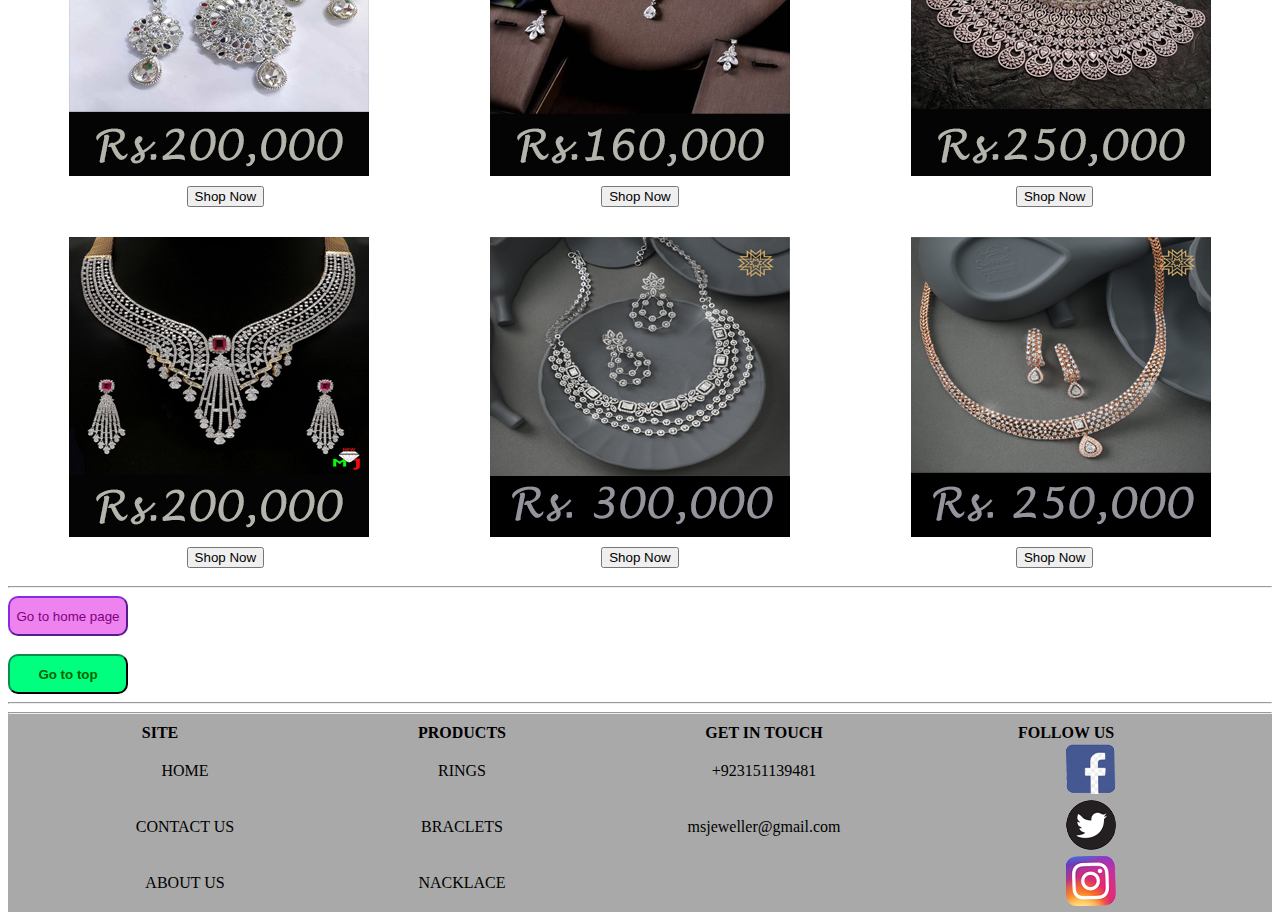
<file: Silver collections/silver.html>
<!DOCTYPE html>
<html lang="en">
<head>
    <meta charset="UTF-8">
    <meta name="viewport" content="width=device-width, initial-scale=1.0">
    <title>images</title>
    <link rel="stylesheet" href="../style.css">
</head>
<body>
    <header>
        <img src="../images/MS jewellers logo.png">
    </header>

    <div id="nav1">
        <div id="nav2">
            <a href="../index.html">home</a>
            <a href="../contact.html">contact us</a>
            <div class="collections">
                <a href="../collections.html">Our Collections</a>
                <div class="dropdown">
                    <a href="../Diamond Collections/diamond.html">Diamond Collections</a>
                    <a href="../Gold collections/gold.html">Gold Collections</a>
                    <a href="../Silver collections/silver.html">Silver Collections</a>
                
                </div>
            </div>
            <a href="../about us.html">About us</a>
        
        </div>
    </div>
    <br>
    <h1 id="dh1" id="top">Silver Bangles</h1>
<br>
<div>
    <div class="ddiv2">
        <img src="silver pics/bangles1.png" alt="">
        <img src="silver pics/bangles3.png" alt="">
        <img src="silver pics/bangles2.png" alt="">
       
    </div>
    <div class="button">
        <button>Shop Now</button>
        <button>Shop Now</button>
        <button>Shop Now</button>
        
    </div>

<div class="ddiv3">
    <img src="silver pics/bangles4.png" alt="">
    <img src="silver pics/bangles5.png" alt="">
    <img src="silver pics/bangles7.png" alt="">
</div>
<div class="button">
    <button>Shop Now</button>
    <button>Shop Now</button>
    <button>Shop Now</button>
</div>
</div>
<div class="ddiv3">
    <img src="silver pics/bangles6.png" alt="">
    <img src="silver pics/bangles8.png" alt="">
    <img src="silver pics/bangles9.png" alt="">
</div>
<div class="button">
    <button>Shop Now</button>
    <button>Shop Now</button>
    <button>Shop Now</button>
</div>
</div>

<br>
<h1 id="dh1">Silver Bracelets</h1>
<br>
<div>
    <div class="ddiv2">
        <img src="silver pics/breclet1.png" alt="">
        <img src="silver pics/breclet3.png" alt="">
        <img src="silver pics/breclet5.png" alt="">
    </div>
    <div class="button">
        <button>Shop Now</button>
        <button>Shop Now</button>
        <button>Shop Now</button>
    </div>
    <div class="ddiv3">
        <img src="silver pics/breclet6.png" alt="">
        <img src="silver pics/breclet7.png" alt="">
        <img src="silver pics/breclt2.png" alt="">
    </div>
    <div class="button">
        <button>Shop Now</button>
        <button>Shop Now</button>
        <button>Shop Now</button>
    </div>
</div>
<h1 id="dh1">Silver Ear Rings</h1>
<div>
    <div class="ddiv2">
        <img src="silver pics/earring3.png" alt="">
        <img src="silver pics/earring2.png" alt="">
        <img src="silver pics/earring1.png" alt="">
    </div>
    <div class="button">
        <button>Shop Now</button>
        <button>Shop Now</button>
        <button>Shop Now</button>
    </div>

</div>
<div class="ddiv3">
    <img src="silver pics/earring4.png" alt="">
    <img src="silver pics/eartops.png" alt="">
    <img src="silver pics/eartops2.png" alt="">
</div>
<div class="button">
    <button>Shop Now</button>
    <button>Shop Now</button>
    <button>Shop Now</button>
</div>
<br>
<h1 id="dh1">Silver Chain and Nacklace</h1>
<div>
    <div class="ddiv2">
        <img src="silver pics/chain4.png" alt="">
        <img src="silver pics/chain1.png">
        <img src="silver pics/chain3.png" alt="">
    </div>
    <div class="button">
        <button>Shop Now</button>
        <button>Shop Now</button>
        <button>Shop Now</button>
    </div>

</div>
<div class="ddiv3">
    <img src="silver pics/chain2.png" alt="">
    <img src="silver pics/chain5.png" alt="">
    <img src= "silver pics/nacklac2.png" alt="">
</div>
<div class="button">
    <button>Shop Now</button>
    <button>Shop Now</button>
    <button>Shop Now</button>
</div>
<div class="ddiv3">
    <img src="silver pics/nacklace1.png" alt="">
    <img src="silver pics/nacklac2.png" alt="">
    <img src= "silver pics/nacklace3.png" alt="">
</div>
<div class="button">
    <button>Shop Now</button>
    <button>Shop Now</button>
    <button>Shop Now</button>
</div>
<div class="ddiv3">
    <img src="silver pics/necklace.png" alt="">
    <img src="silver pics/nacklace4.png" alt="">
    <img src= "silver pics/nacklace3.png" alt="">
</div>
<div class="button">
    <button>Shop Now</button>
    <button>Shop Now</button>
    <button>Shop Now</button>
</div>

<h1 id="dh1">Silver Rings</h1>
<div>
    <div class="ddiv2">
        <img src="silver pics/ring1.png" alt="">
        <img src="silver pics/ring2.png">
        <img src="silver pics/ring8.png" alt="">
    </div>
    <div class="button">
        <button>Shop Now</button>
        <button>Shop Now</button>
        <button>Shop Now</button>
    </div>

</div>
<div class="ddiv3">
    <img src="silver pics/ring4.png" alt="">
    <img src="silver pics/ring5.png" alt="">
    <img src= "silver pics/ring6.png" alt="">
</div>
<div class="button">
    <button>Shop Now</button>
    <button>Shop Now</button>
    <button>Shop Now</button>
</div>
<div class="ddiv3">
    <img src="silver pics/ring7.png" alt="">
    <img src="silver pics/ring3.png" alt="">
    <img src= "silver pics/ring9.png" alt="">
</div>
<div class="button">
    <button>Shop Now</button>
    <button>Shop Now</button>
    <button>Shop Now</button>
</div>
<h1 id="dh1">Silver Sets</h1>
<div>
    <div class="ddiv2">
        <img src="silver pics/set1.png" alt="">
        <img src="silver pics/set2.png">
        <img src="silver pics/set3.png" alt="">
    </div>
    <div class="button">
        <button>Shop Now</button>
        <button>Shop Now</button>
        <button>Shop Now</button>
    </div>

</div>
<div class="ddiv3">
    <img src="silver pics/set4.png" alt="">
    <img src="silver pics/set5.png" alt="">
    <img src= "silver pics/set6.png" alt="">
</div>
<div class="button">
    <button>Shop Now</button>
    <button>Shop Now</button>
    <button>Shop Now</button>
</div>
</div>
<div class="ddiv3">
    <img src="silver pics/set7.png" alt="">
    <img src="silver pics/set8.png" alt="">
    <img src= "silver pics/set9.png" alt="">
</div>
<div class="button">
    <button>Shop Now</button>
    <button>Shop Now</button>
    <button>Shop Now</button>
</div>
<hr>
<button id="bt1"><a href="../index.html">Go to home page</a></button>
<br>
<br>
<button id="bt2"><a href="#top">Go to top</a></button>
<br>
<hr>
<footer>
    <hr style="color: aquamarine;">
    <table>
        <tr>
            <th>SITE</th>
            <th>PRODUCTS</th>
            <th>GET IN TOUCH</th>
            <th>FOLLOW US</th>
        </tr>
        <tr>
            <th class="td1"> <a href="../index.html">HOME</a></th>
            <th class="td1">RINGS</th>
            <th class="td1">+923151139481</th>
            <th class="td1"> <a href="sabahussain21@yahoo.com"><img src="../images/facebook.png" alt=""></a> </th>
        </tr>
        <tr>
            <th class="td1"><a href="../contact.html">CONTACT US</a></th>
            <th class="td1">BRACLETS</th>
            <th class="td1">msjeweller@gmail.com</th>
            <th class="td1"> <a href="www.twitter.com"> <img src="../images/twitter.png" alt=""> </a> </th>
        </tr>
        <tr>
            <th class="td1"><a href="../about us.html">ABOUT US</a></th>
            <th class="td1">NACKLACE</th>
            <th class="td1"></th>
            <th class="td1"> <a href="www.instagram.com"> <img src="../images/instagram.png" alt=""> </a> </th>
        </tr>


    </table>
</footer>
</body>
</html>
</file>
<file: style.css>
h1{
    color:white; font-family: 'Times New Roman', Times, serif;
    background-color: black;
    font-family:'Times New Roman', Times, serif;
}

h2{
    color: blue; 
}

/* .img a {
    padding-left: 140px;
    justify-content: space-around;

} */

p{
    text-align: center; 
}
header {
    background-image: url(banners/banner7.png);
}
/* span {
    padding: 130px;
    font-weight: bold; */
    
    

#banner{
    padding-left: 200px;
}
th {
    width: 300px;
    padding: 0%;
    margin: 0%;
}
.td1{
    font-weight: normal;
    
}

.img{
    display: flex;
    flex-direction: row;
    justify-content: space-around;
    flex-wrap: wrap;
}
.div1 {
    display: flex;
    flex-direction: row;
    justify-content: space-around;
    flex-wrap: wrap;
}

footer{
    background-color: darkgray;
}
#contacth1{

    color: white;
    background-color: black;
    width: 320px;
    font-size: 40px;
    margin-left: 10px;
    text-align: center;
}
#contacth2{

    color: black;
    font-size: 30px;
    text-decoration: underline;
    margin-left: 10px;
}
a {
    margin-left: 50px;
    text-decoration: none;
    color: black;
}
button#bt1{
    width: 120px;
    height: 40px;
    text-decoration: none;
    border-radius: 10px;
    border-color: blueviolet;
    background-color: violet;
   
    
}
#bt1 a{
    text-align: center;
    margin: 0%;
    color: purple;
}
#dh1 {
    color: white;
    background-color: black;
    width: 100%;
    text-align: center;
    padding: 15px;
   

}
.ddiv2 {
    display: flex;
    justify-content: space-around;
}
.ddiv3 {
    display: flex;
    justify-content: space-around;
    margin-top: 20px;
}
.button {
    display: flex;
    justify-content: space-around;
    padding: 10px;
    
}

.button {
    border-radius: 10px;
    border-color: slateblue;
}
#bt2{
    width: 120px;
    height: 40px;
    text-decoration: none;
    border-radius: 10px;
    border-color: rgb(5, 56, 31);
    background-color:springgreen;
}
#bt2 a {
    color: darkgreen;
    font-weight: bolder;
    text-align: center;
    padding: 0%;
    margin: 0%;
}

.dropdown
{
    position: absolute;
    display: flex;
    flex-direction:column ;

    display: none;
    text-align: center;
}
#nav2 {
    background-color: black;
    text-align: right;
    height: 40pxpx;
    color: white;
    padding:15px;
    
}
#nav1 {
   width: 100%;
}
#nav2 a{
    color: white;
    font-size: 17px;
    margin-right: 10px;
    text-transform: uppercase;
    font-family: sans-serif;
    text-align: center;
    background-color: black;
   

}
.collections{
    display: inline-block;
}
#nav2 a:hover
{
    background-color:rgb(141, 158, 175);
    border-radius: 10px;
    color: black;
    padding: 10px;
}
p {
    text-align: justify;
    margin-left: 25px;
    font-family:'Lucida Sans', 'Lucida Sans Regular', 'Lucida Grande', 'Lucida Sans Unicode', Geneva, Verdana, sans-serif
}

#nav2 .dropdown:hover {

    border-radius: 10px;
    color: black;
}

.collections:hover 
.dropdown
{
    display: flex;
}
#nav2 .dropdown a
{ 
    margin-top: 10px;
    padding: 10px;
} 
.collHeading{
font-size: 50px;
text-align: center;
}
</file>
